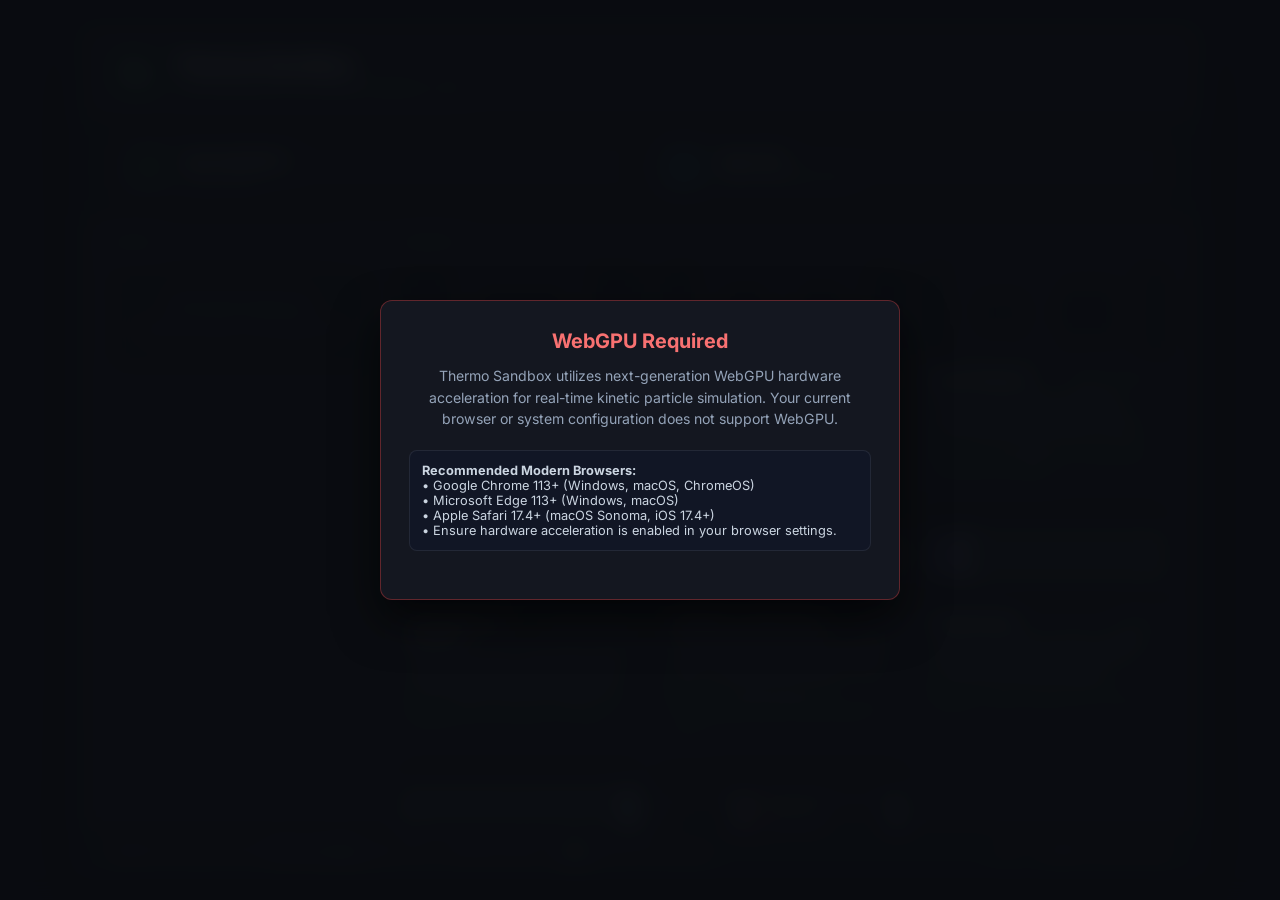
<file: index.html>
<!DOCTYPE html>
<html lang="en">
<head>
  <meta charset="UTF-8">
  <meta name="viewport" content="width=device-width, initial-scale=1.0">
  <meta http-equiv="Cache-Control" content="no-cache, no-store, must-revalidate">
  <meta http-equiv="Pragma" content="no-cache">
  <meta http-equiv="Expires" content="0">
  <title>Thermo Sandbox – 2D Particle Simulation</title>
  <!-- Modular Stylesheets for Vibe-Coding Workflow -->
  <link rel="stylesheet" href="css/variables.css">
  <link rel="stylesheet" href="css/base.css">
  <link rel="stylesheet" href="css/canvas.css">
  <link rel="stylesheet" href="css/ribbon.css">
  <link rel="stylesheet" href="css/sidebar-left.css">
  <link rel="stylesheet" href="css/sidebar-right.css">
  <link rel="stylesheet" href="css/playback.css">
  <link rel="stylesheet" href="css/modals.css">
  <link rel="stylesheet" href="css/splash.css">
  <link rel="stylesheet" href="css/sequencer.css">
  <link rel="stylesheet" href="css/properties.css">
  <link rel="stylesheet" href="css/charts.css">
  <link rel="preconnect" href="https://fonts.googleapis.com">
  <link rel="preconnect" href="https://fonts.gstatic.com" crossorigin>
  <link href="https://fonts.googleapis.com/css2?family=Inter:wght@400;500;600;700;800&family=JetBrains+Mono:wght@400;500;600;700&display=swap" rel="stylesheet">
</head>
<body>
  <!-- Hidden File Input for JSON Import -->
  <input type="file" id="fileImportInput" accept=".json" style="display: none;">

  <div class="app-viewport">
    <!-- Background & Dot Grid Canvas (Layer 0, behind WebGPU particles) -->
    <canvas id="bgCanvas"></canvas>
    <!-- Hardware Accelerated WebGPU Particle Canvas (Layer 1) -->
    <canvas id="gpuCanvas"></canvas>
    <!-- Fullscreen Infinite UI & Geometry Canvas (Layer 2, transparent overlay) -->
    <canvas id="simCanvas"></canvas>

    <!-- Shown on an empty canvas (canvasHint.js) -->
    <div id="emptyCanvasHint" class="empty-canvas-hint" hidden>
      <div class="empty-canvas-title">Empty canvas</div>
      <div class="empty-canvas-text">Pick a tool in the ribbon and drag on the canvas: walls, a gas spawner, a sensor zone.<br>Press <kbd>?</kbd> for shortcuts.</div>
      <button type="button" class="empty-canvas-btn" id="btnHintExamples">Start from an example</button>
    </div>

    <!-- WebGPU Modern Browser Requirement Overlay (Shown only if WebGPU is unavailable) -->
    <div id="webgpuErrorOverlay" class="webgpu-error-overlay" style="display: none;">
      <div class="webgpu-error-card">
        <div class="webgpu-error-title">WebGPU Required</div>
        <div class="webgpu-error-desc">
          Thermo Sandbox utilizes next-generation WebGPU hardware acceleration for real-time kinetic particle simulation.
          Your current browser or system configuration does not support WebGPU.
        </div>
        <div class="webgpu-error-specs">
          <b>Recommended Modern Browsers:</b><br>
          • Google Chrome 113+ (Windows, macOS, ChromeOS)<br>
          • Microsoft Edge 113+ (Windows, macOS)<br>
          • Apple Safari 17.4+ (macOS Sonoma, iOS 17.4+)<br>
          • Ensure hardware acceleration is enabled in your browser settings.
        </div>
      </div>
    </div>

    <!-- Floating Velocity / Temp Colormap Legend Badge (Vertical, Right Side above Zoom Controls) -->
    <div id="floatingVelLegend" class="floating-vel-legend" title="Velocity / Temperature Colormap">
      <span class="legend-symbol">|v|</span>
      <span class="legend-tag">high</span>
      <div class="legend-gradient-bar"></div>
      <span class="legend-tag">low</span>
    </div>

    <!-- Right-Click Context Menu -->
    <div id="contextMenu" class="context-menu" style="display: none;">
      <div class="context-menu-item" id="ctxDuplicate">
        <svg width="14" height="14" viewBox="0 0 24 24" fill="none" stroke="currentColor" stroke-width="2"><rect x="9" y="9" width="13" height="13" rx="2"/><path d="M5 15H4a2 2 0 0 1-2-2V4a2 2 0 0 1 2-2h9a2 2 0 0 1 2 2v1"/></svg>
        <span>Duplicate</span>
        <span class="ctx-shortcut">Ctrl+D</span>
      </div>
      <div class="context-menu-item" id="ctxGroup">
        <svg width="14" height="14" viewBox="0 0 24 24" fill="none" stroke="currentColor" stroke-width="2"><rect x="3" y="3" width="7" height="7"/><rect x="14" y="3" width="7" height="7"/><rect x="14" y="14" width="7" height="7"/><rect x="3" y="14" width="7" height="7"/></svg>
        <span>Group / Ungroup</span>
        <span class="ctx-shortcut">Ctrl+G</span>
      </div>
      <div class="context-menu-divider"></div>
      <div class="context-menu-item" id="ctxBringFront">
        <svg width="14" height="14" viewBox="0 0 24 24" fill="none" stroke="currentColor" stroke-width="2"><polygon points="12 2 2 7 12 12 22 7 12 2"/><polyline points="2 17 12 22 22 17"/><polyline points="2 12 12 17 22 12"/></svg>
        <span>Bring to Front</span>
      </div>
      <div class="context-menu-item" id="ctxBringForward">
        <svg width="14" height="14" viewBox="0 0 24 24" fill="none" stroke="currentColor" stroke-width="2"><polyline points="18 15 12 9 6 15"/></svg>
        <span>Bring Forward</span>
      </div>
      <div class="context-menu-item" id="ctxSendBackward">
        <svg width="14" height="14" viewBox="0 0 24 24" fill="none" stroke="currentColor" stroke-width="2"><polyline points="6 9 12 15 18 9"/></svg>
        <span>Send Backward</span>
      </div>
      <div class="context-menu-item" id="ctxSendBack">
        <svg width="14" height="14" viewBox="0 0 24 24" fill="none" stroke="currentColor" stroke-width="2"><polygon points="12 22 2 17 12 12 22 17 12 22"/><polyline points="2 7 12 2 22 7"/><polyline points="2 12 12 7 22 12"/></svg>
        <span>Send to Back</span>
      </div>
      <div class="context-menu-divider"></div>
      <div class="context-menu-item ctx-danger" id="ctxDelete">
        <svg width="14" height="14" viewBox="0 0 24 24" fill="none" stroke="currentColor" stroke-width="2"><polyline points="3 6 5 6 21 6"/><path d="M19 6v14a2 2 0 0 1-2 2H7a2 2 0 0 1-2-2V6m3 0V4a2 2 0 0 1 2-2h4a2 2 0 0 1 2 2v2"/></svg>
        <span>Delete</span>
        <span class="ctx-shortcut">Del</span>
      </div>
    </div>

    <!-- Floating Top Header (Row 1: Menu Bar & Centered Profile Name | Row 2: Split Mode Toolbar Ribbon) -->
    <header class="floating-header ipe-header">
      
      <!-- ROW 1: Menu Bar, Centered Project Title & Save As -->
      <div class="header-row-menubar">
        <div class="menubar-left">
          <div class="brand-badge" id="brandBadge" title="Start screen: examples and recent scenes">
            <img src="logo.png" alt="Logo" class="brand-logo-img">
          </div>
          <span class="brand-title" id="brandTitle" title="Start screen: examples and recent scenes">Thermo Sandbox</span>

          <div class="header-vdivider"></div>

          <nav class="menu-nav">
            <!-- 1. FILE MENU -->
            <div class="menu-item" id="menuFile">
              <button class="menu-btn">File</button>
              <div class="menu-dropdown">
                <div class="menu-entry" id="menuEntryClear"><span>New Canvas</span><span class="menu-shortcut">Ctrl+Alt+N</span></div>
                <div class="menu-entry" id="menuEntryImport"><span>Open…</span><span class="menu-shortcut">Ctrl+O</span></div>
                <div class="menu-entry" id="menuEntryWelcome"><span>Examples &amp; Recent…</span></div>
                <div class="menu-divider"></div>
                <div class="menu-entry" id="menuEntrySave"><span>Save</span><span class="menu-shortcut">Ctrl+S</span></div>
                <div class="menu-entry" id="menuEntrySaveAs"><span>Save As…</span><span class="menu-shortcut">Ctrl+Shift+S</span></div>
                <div class="menu-entry" id="menuEntryExportPNG"><span>Export Image (PNG)</span></div>
                <div class="menu-entry" id="menuEntryExportCSV"><span>Export Data (CSV)</span></div>
                <div class="menu-entry" id="menuEntryExportJSON"><span>Export Data (JSON)</span></div>
                <div class="menu-divider"></div>
                <div class="menu-entry" id="menuEntryReset"><span>Revert to Saved</span></div>
              </div>
            </div>

            <!-- 2. EDIT MENU -->
            <div class="menu-item" id="menuEdit">
              <button class="menu-btn">Edit</button>
              <div class="menu-dropdown">
                <div class="menu-entry" id="menuEntryUndo"><span>Undo</span><span class="menu-shortcut">Ctrl+Z</span></div>
                <div class="menu-entry" id="menuEntryRedo"><span>Redo</span><span class="menu-shortcut">Ctrl+Y</span></div>
                <div class="menu-divider"></div>
                <div class="menu-entry" id="menuEntrySelectAll"><span>Select All</span><span class="menu-shortcut">Ctrl+A</span></div>
                <div class="menu-entry" id="menuEntryDuplicate"><span>Duplicate</span><span class="menu-shortcut">Ctrl+D</span></div>
                <div class="menu-entry" id="menuEntryGroup"><span>Group</span><span class="menu-shortcut">Ctrl+G</span></div>
                <div class="menu-entry" id="menuEntryUngroup"><span>Ungroup</span><span class="menu-shortcut">Ctrl+Shift+G</span></div>
                <div class="menu-divider"></div>
                <div class="menu-entry" id="menuEntryRotate"><span>Rotate 90°</span><span class="menu-shortcut">R</span></div>
                <div class="menu-entry" id="menuEntryFlipH"><span>Flip Horizontal</span></div>
                <div class="menu-entry" id="menuEntryFlipV"><span>Flip Vertical</span></div>
                <div class="menu-divider"></div>
                <div class="menu-entry menu-entry-danger" id="menuEntryDelete"><span>Delete</span><span class="menu-shortcut">Del</span></div>
              </div>
            </div>

            <!-- 3. VIEW MENU -->
            <div class="menu-item" id="menuView">
              <button class="menu-btn">View</button>
              <div class="menu-dropdown">
                <div class="menu-entry menu-entry-check" id="menuEntryToggleGrid"><span>Show Grid</span></div>
                <div class="menu-entry menu-entry-check" id="menuEntryGrid10"><span>Grid Size 10 px</span></div>
                <div class="menu-entry menu-entry-check" id="menuEntryGrid20"><span>Grid Size 20 px</span></div>
                <div class="menu-entry menu-entry-check" id="menuEntryGrid40"><span>Grid Size 40 px</span></div>
                <div class="menu-entry menu-entry-check" id="menuEntryToggleSnap"><span>Snap to Grid</span></div>
                <div class="menu-divider"></div>
                <div class="menu-entry menu-entry-check" id="menuEntryToggleVectors"><span>Velocity Vectors</span><span class="menu-shortcut">V</span></div>
                <div class="menu-entry menu-entry-check" id="menuEntryToggleColor"><span>Color by Speed</span></div>
                <div class="menu-divider"></div>
                <div class="menu-entry menu-entry-check" id="menuEntryZoomIn"><span>Zoom In</span><span class="menu-shortcut">+</span></div>
                <div class="menu-entry menu-entry-check" id="menuEntryZoomOut"><span>Zoom Out</span><span class="menu-shortcut">−</span></div>
                <div class="menu-entry menu-entry-check" id="menuEntryResetView"><span>Zoom to Fit</span><span class="menu-shortcut">F</span></div>
              </div>
            </div>

            <!-- 4. SIMULATION MENU -->
            <div class="menu-item" id="menuSim">
              <button class="menu-btn">Simulation</button>
              <div class="menu-dropdown">
                <div class="menu-entry menu-entry-check" id="menuEntryPlay"><span id="labelMenuPlay">Play</span><span class="menu-shortcut">Space</span></div>
                <div class="menu-entry menu-entry-check" id="menuEntryStep"><span>Step Forward</span><span class="menu-shortcut">S</span></div>
                <div class="menu-entry menu-entry-check" id="menuEntryStepBack"><span>Step Back</span></div>
                <div class="menu-entry menu-entry-check" id="menuEntryStop"><span>Stop &amp; Rewind to t = 0</span></div>
                <div class="menu-divider"></div>
                <div class="menu-entry menu-entry-check" id="menuEntryModelIdeal"><span>Ideal Fluid (Hard Spheres)</span></div>
                <div class="menu-entry menu-entry-check" id="menuEntryModelReal"><span>Real Fluid (Lennard-Jones)</span></div>
                <div class="menu-entry menu-entry-check" id="menuEntryGravity"><span>Gravity</span></div>
                <div class="menu-divider"></div>
                <div class="menu-entry menu-entry-check" id="menuEntrySequencer"><span>Cycle Sequencer Panel</span></div>
              </div>
            </div>

            <!-- 5. HELP MENU -->
            <div class="menu-item" id="menuHelp">
              <button class="menu-btn">Help</button>
              <div class="menu-dropdown">
                <div class="menu-entry" id="menuEntryGuide"><span>Quick Guide</span></div>
                <div class="menu-entry" id="menuEntryShortcuts"><span>Keyboard Shortcuts</span><span class="menu-shortcut">?</span></div>
              </div>
            </div>
          </nav>
        </div>

        <!-- Center: Prominent Project Profile Title -->
        <div class="header-center-title">
          <span id="headerProjectTitle" class="header-project-title">Default Profile.json</span>
        </div>

        <!-- Right Menu Bar Status / Empty Right Space -->
        <div class="menubar-right"></div>
      </div>

      <!-- ROW 2: Continuous IPE / CAD Toolbar Ribbon (2 Sub-Rows) -->
      <div class="header-ribbon-container">

        <!-- SUB-ROW 1: General Tools, Grid, Transforms & Actions -->
        <div class="header-row-ribbon ribbon-row-general">
          
          <!-- History: undo/redo and document-level reset/clear -->
          <div class="ribbon-group" title="History">
            <span class="ribbon-group-title">HISTORY</span>
            <div class="ribbon-group-controls">
              <button id="btnUndo" class="ribbon-btn" title="Undo (Ctrl+Z)">
                <svg width="15" height="15" viewBox="0 0 24 24" fill="none" stroke="currentColor" stroke-width="2.4"><line x1="19" y1="12" x2="5" y2="12"/><polyline points="12 19 5 12 12 5"/></svg>
              </button>
              <button id="btnRedo" class="ribbon-btn" title="Redo (Ctrl+Y)">
                <svg width="15" height="15" viewBox="0 0 24 24" fill="none" stroke="currentColor" stroke-width="2.4"><line x1="5" y1="12" x2="19" y2="12"/><polyline points="12 5 19 12 12 19"/></svg>
              </button>
              <span class="ribbon-sep"></span>
              <button id="btnToolbarReset" class="ribbon-btn" title="Revert to the last opened / saved state (undoable)">
                <svg width="15" height="15" viewBox="0 0 24 24" fill="none" stroke="currentColor" stroke-width="2.2"><path d="M21 12a9 9 0 1 1-9-9c2.52 0 4.93 1 6.74 2.74L21 8"/><polyline points="21 3 21 8 16 8"/></svg>
              </button>
              <button id="btnToolbarClear" class="ribbon-btn btn-danger" title="Clear Canvas / New Document (Ctrl+Alt+N, undoable)">
                <svg width="14" height="14" viewBox="0 0 24 24" fill="none" stroke="currentColor" stroke-width="2"><polyline points="3 6 5 6 21 6"/><path d="M19 6v14a2 2 0 0 1-2 2H7a2 2 0 0 1-2-2V6m3 0V4a2 2 0 0 1 2-2h4a2 2 0 0 1 2 2v2"/></svg>
              </button>
            </div>
          </div>

          <div class="ribbon-divider"></div>

          <!-- General tools -->
          <div class="ribbon-group" title="General Tools">
            <span class="ribbon-group-title">TOOLS</span>
            <div class="ribbon-group-controls">
              <button class="ribbon-tool-btn active" data-tool="select" id="toolSelect" title="Select & Move (Shift+Click adds to the selection)">
                <svg width="14" height="14" viewBox="0 0 24 24" fill="none" stroke="currentColor" stroke-width="2"><path d="M3 3l7 18 3-7 7-3L3 3z"/></svg>
                <span>Select</span>
              </button>
              <button class="ribbon-tool-btn" data-tool="text" id="toolText" title="Text Annotation">
                <svg width="14" height="14" viewBox="0 0 24 24" fill="none" stroke="currentColor" stroke-width="2"><polyline points="4 7 4 4 20 4 20 7"/><line x1="9" y1="20" x2="15" y2="20"/><line x1="12" y1="4" x2="12" y2="20"/></svg>
                <span>Text</span>
              </button>
            </div>
          </div>

          <div class="ribbon-divider"></div>

          <!-- Transform selected objects -->
          <div class="ribbon-group" title="Transform Selected Objects">
            <span class="ribbon-group-title">TRANSFORM</span>
            <div class="ribbon-group-controls">
              <button id="btnRotate90" class="ribbon-btn" title="Rotate 90° Clockwise (R)">
                <svg width="14" height="14" viewBox="0 0 24 24" fill="none" stroke="currentColor" stroke-width="2"><path d="M21.5 2v6h-6M21.34 15.57a10 10 0 1 1-.57-8.38l5.67-5.67"/></svg>
              </button>
              <button id="btnFlipH" class="ribbon-btn" title="Flip Selection Horizontally">
                <svg width="14" height="14" viewBox="0 0 24 24" fill="none" stroke="currentColor" stroke-width="2"><polygon points="8,7 3,12 8,17"/><polygon points="16,7 21,12 16,17"/><line x1="12" y1="3" x2="12" y2="21"/></svg>
              </button>
              <button id="btnFlipV" class="ribbon-btn" title="Flip Selection Vertically">
                <svg width="14" height="14" viewBox="0 0 24 24" fill="none" stroke="currentColor" stroke-width="2"><polygon points="7,8 12,3 17,8"/><polygon points="7,16 12,21 17,16"/><line x1="3" y1="12" x2="21" y2="12"/></svg>
              </button>
              <button id="btnGroupSelected" class="ribbon-btn" title="Group (Ctrl+G) / Ungroup (Ctrl+Shift+G)">
                <svg width="14" height="14" viewBox="0 0 24 24" fill="none" stroke="currentColor" stroke-width="2"><rect x="3" y="3" width="7" height="7"/><rect x="14" y="3" width="7" height="7"/><rect x="14" y="14" width="7" height="7"/><rect x="3" y="14" width="7" height="7"/></svg>
              </button>
            </div>
          </div>

          <div class="ribbon-divider"></div>

          <!-- Grid -->
          <div class="ribbon-group" title="Grid & Snapping">
            <span class="ribbon-group-title">GRID</span>
            <div class="ribbon-group-controls">
              <button id="btnToggleGrid" class="ribbon-btn active" title="Toggle Grid Visibility">
                <svg width="15" height="15" viewBox="0 0 24 24" fill="none" stroke="currentColor" stroke-width="2"><rect x="3" y="3" width="18" height="18" rx="2"/><line x1="3" y1="9" x2="21" y2="9"/><line x1="3" y1="15" x2="21" y2="15"/><line x1="9" y1="3" x2="9" y2="21"/><line x1="15" y1="3" x2="15" y2="21"/></svg>
              </button>
              <select id="selectGridSize" class="ribbon-select" title="Grid Size">
                <option value="10">10px</option>
                <option value="20" selected>20px</option>
                <option value="40">40px</option>
              </select>
              <button id="btnToggleSnap" class="ribbon-btn active" title="Toggle Snap-to-Grid & Vertex Magnet">
                <svg width="15" height="15" viewBox="0 0 24 24" fill="none" stroke="currentColor" stroke-width="2"><path d="M6 3v7a6 6 0 0 0 12 0V3"/><line x1="4" y1="3" x2="8" y2="3"/><line x1="16" y1="3" x2="20" y2="3"/></svg>
              </button>
            </div>
          </div>

          <div class="ribbon-divider"></div>

          <!-- View -->
          <div class="ribbon-group" title="Particle Display">
            <span class="ribbon-group-title">VIEW</span>
            <div class="ribbon-group-controls">
              <button id="btnToggleVectors" class="ribbon-btn" title="Velocity Vectors (V)">
                <svg width="15" height="15" viewBox="0 0 24 24" fill="none" stroke="currentColor" stroke-width="2.2"><circle cx="5" cy="19" r="2.5" fill="currentColor"/><path d="M7.5 16.5L19 5m0 0h-6.5m6.5 0v6.5"/></svg>
              </button>
              <button id="btnToggleColor" class="ribbon-btn active" title="Toggle Particle Color by Speed / Colormap">
                <svg width="15" height="15" viewBox="0 0 24 24" fill="none" stroke="currentColor" stroke-width="2"><path d="M12 2C6.5 2 2 6.5 2 12s4.5 10 10 10c.9 0 1.6-.7 1.6-1.7 0-.4-.2-.8-.4-1.1-.3-.3-.4-.7-.4-1.1 0-.9.7-1.7 1.7-1.7h2c3 0 5.5-2.5 5.5-5.5C22 6.2 17.5 2 12 2z"/><circle cx="7.5" cy="10.5" r="1.2" fill="currentColor"/><circle cx="12" cy="7.5" r="1.2" fill="currentColor"/><circle cx="16.5" cy="10.5" r="1.2" fill="currentColor"/></svg>
              </button>
            </div>
          </div>
        </div>

        <!-- SUB-ROW 2: Construction / Building Elements -->
        <div class="header-row-ribbon ribbon-row-construction">
          
          <!-- Group 1: Wall Tools -->
          <div class="ribbon-group ribbon-creation-group" title="Wall Tools">
            <span class="ribbon-group-title">WALLS</span>
            <div class="ribbon-group-controls">
              <button class="ribbon-tool-btn" data-tool="wall" data-wshape="polygon" id="toolWallPoly" title="Wall (polyline; Enter finishes)">
                <svg width="14" height="14" viewBox="0 0 24 24" fill="none" stroke="currentColor" stroke-width="2"><polyline points="3 17 9 7 15 15 21 5"/></svg>
                <span>Polyline</span>
              </button>
              <button class="ribbon-tool-btn" data-tool="wall" data-wshape="rect" id="toolWallRect" title="Rectangle Wall">
                <svg width="14" height="14" viewBox="0 0 24 24" fill="none" stroke="currentColor" stroke-width="2"><rect x="3" y="3" width="18" height="18" rx="2"/></svg>
                <span>Rect</span>
              </button>
              <button class="ribbon-tool-btn" data-tool="wall" data-wshape="arc" id="toolWallArc" title="Arc Wall">
                <svg width="14" height="14" viewBox="0 0 24 24" fill="none" stroke="currentColor" stroke-width="2"><path d="M4 20A16 16 0 0 1 20 4"/></svg>
                <span>Arc</span>
              </button>
              <button class="ribbon-tool-btn" data-tool="wall" data-wshape="circle" id="toolWallCircle" title="Circle Wall (drag from the center)">
                <svg width="14" height="14" viewBox="0 0 24 24" fill="none" stroke="currentColor" stroke-width="2"><circle cx="12" cy="12" r="9"/></svg>
                <span>Circle</span>
              </button>
            </div>
          </div>

          <div class="ribbon-divider"></div>

          <!-- Group 2: Particle Elements -->
          <div class="ribbon-group ribbon-creation-group" title="Particle Elements">
            <span class="ribbon-group-title">PARTICLES</span>
            <div class="ribbon-group-controls">
              <button class="ribbon-tool-btn" data-tool="gas" id="toolGas" title="Gas Spawner (fills a rectangle with gas)">
                <svg width="14" height="14" viewBox="0 0 24 24" fill="none" stroke="currentColor" stroke-width="2"><circle cx="6" cy="6" r="2"/><circle cx="18" cy="6" r="2"/><circle cx="6" cy="18" r="2"/><circle cx="18" cy="18" r="2"/><circle cx="12" cy="12" r="3"/></svg>
                <span>Spawner</span>
              </button>
              <button class="ribbon-tool-btn" data-tool="emitter" id="toolEmitter" title="Particle Emitter (adds particles at a rate)">
                <svg width="14" height="14" viewBox="0 0 24 24" fill="none" stroke="currentColor" stroke-width="2"><circle cx="12" cy="12" r="4"/><path d="M12 2v4m0 12v4M2 12h4m12 0h4"/></svg>
                <span>Emitter</span>
              </button>
              <button class="ribbon-tool-btn" data-tool="sink" id="toolSink" title="Particle Sink (removes particles)">
                <svg width="14" height="14" viewBox="0 0 24 24" fill="none" stroke="currentColor" stroke-width="2"><circle cx="12" cy="12" r="9"/><line x1="7" y1="12" x2="17" y2="12"/></svg>
                <span>Absorber</span>
              </button>
              <button class="ribbon-tool-btn" data-tool="regulator" id="toolRegulator" title="Particle Regulator (keeps the particle count in a zone at a target)">
                <svg width="14" height="14" viewBox="0 0 24 24" fill="none" stroke="currentColor" stroke-width="2"><rect x="3" y="3" width="18" height="18" rx="2" stroke-dasharray="2 2"/><path d="M7 12h10M12 7v10"/><circle cx="12" cy="12" r="2" fill="currentColor"/></svg>
                <span>Regulator</span>
              </button>
            </div>
          </div>

          <div class="ribbon-divider"></div>

          <!-- Group 3: Thermal Elements -->
          <div class="ribbon-group ribbon-creation-group" title="Thermal Elements">
            <span class="ribbon-group-title">THERMAL</span>
            <div class="ribbon-group-controls">
              <button class="ribbon-tool-btn" data-tool="solid_res" id="toolSolidRes" title="Heat Bath (constant temperature, infinite heat capacity)">
                <svg width="14" height="14" viewBox="0 0 24 24" fill="none" stroke="currentColor" stroke-width="2"><path d="M14 4v10.54a4 4 0 1 1-4 0V4a2 2 0 0 1 4 0Z"/></svg>
                <span>Heat Bath</span>
              </button>
              <button class="ribbon-tool-btn" data-tool="heat_exchanger" id="toolHeatEx" title="Heat Exchanger (permeable zone at constant temperature)">
                <svg width="14" height="14" viewBox="0 0 24 24" fill="none" stroke="currentColor" stroke-width="2"><rect x="3" y="3" width="18" height="18" rx="2" stroke-dasharray="2 2"/><line x1="4" y1="4" x2="20" y2="20"/><line x1="20" y1="4" x2="4" y2="20"/></svg>
                <span>Heat Exchanger</span>
              </button>
              <button class="ribbon-tool-btn" data-tool="regenerator" id="toolRegen" title="Regenerator (permeable heat store with finite capacity)">
                <svg width="14" height="14" viewBox="0 0 24 24" fill="none" stroke="currentColor" stroke-width="2"><rect x="3" y="3" width="18" height="18" rx="2" stroke-dasharray="2 2"/><line x1="3" y1="7" x2="21" y2="7"/><line x1="3" y1="12" x2="21" y2="12"/><line x1="3" y1="17" x2="21" y2="17"/></svg>
                <span>Regenerator</span>
              </button>
              <button class="ribbon-tool-btn" data-tool="storage_block" id="toolStorage" title="Thermal Mass (solid block with finite heat capacity C)">
                <svg width="14" height="14" viewBox="0 0 24 24" fill="none" stroke="currentColor" stroke-width="2"><rect x="3" y="3" width="18" height="18" rx="2"/><path d="M8 8h8v8H8z"/></svg>
                <span>Thermal Mass</span>
              </button>
            </div>
          </div>

          <div class="ribbon-divider"></div>

          <!-- Group 4: Pistons -->
          <div class="ribbon-group ribbon-creation-group" title="Piston Tools">
            <span class="ribbon-group-title">PISTONS</span>
            <div class="ribbon-group-controls">
              <button class="ribbon-tool-btn" data-tool="piston" data-pmode="free" id="toolPistonFree" title="Free Piston (moved by the gas pressure)">
                <svg width="14" height="14" viewBox="0 0 24 24" fill="none" stroke="currentColor" stroke-width="2"><rect x="5" y="9" width="14" height="6" rx="1"/><line x1="12" y1="3" x2="12" y2="9"/><line x1="12" y1="15" x2="12" y2="21"/></svg>
                <span>Displacer</span>
              </button>
              <button class="ribbon-tool-btn" data-tool="piston" data-pmode="spring" id="toolPistonSpring" title="Spring Piston (held by a spring, gas accumulator)">
                <svg width="14" height="14" viewBox="0 0 24 24" fill="none" stroke="currentColor" stroke-width="2"><path d="M5 12h3l2-5 3 10 3-10 2 5h4"/></svg>
                <span>Accumulator</span>
              </button>
              <button class="ribbon-tool-btn" data-tool="piston" data-pmode="motorized" id="toolPistonMotor" title="Motor Piston (sinusoidal drive, puts work in)">
                <svg width="14" height="14" viewBox="0 0 24 24" fill="none" stroke="currentColor" stroke-width="2"><circle cx="12" cy="12" r="8"/><path d="M12 8v8m-4-4h8"/></svg>
                <span>Compressor</span>
              </button>
              <button class="ribbon-tool-btn" data-tool="piston" data-pmode="damper" id="toolPistonDamper" title="Load Piston (takes work out against a damper)">
                <svg width="14" height="14" viewBox="0 0 24 24" fill="none" stroke="currentColor" stroke-width="2"><rect x="4" y="8" width="16" height="8" rx="1"/><line x1="12" y1="2" x2="12" y2="8"/><line x1="8" y1="12" x2="16" y2="12"/></svg>
                <span>Expander</span>
              </button>
            </div>
          </div>

          <div class="ribbon-divider"></div>

          <!-- Group 5: Valves -->
          <div class="ribbon-group ribbon-creation-group" title="Valve Tools">
            <span class="ribbon-group-title">VALVES</span>
            <div class="ribbon-group-controls">
              <button class="ribbon-tool-btn" data-tool="throttle_valve" id="toolValveThrottle" title="Throttle Valve (adjustable opening)">
                <svg width="14" height="14" viewBox="0 0 24 24" fill="none" stroke="currentColor" stroke-width="2"><path d="M4 6v12l8-6zm16 0v12l-8-6z"/><line x1="12" y1="2" x2="12" y2="22"/></svg>
                <span>Throttle</span>
              </button>
              <button class="ribbon-tool-btn" data-tool="valve" data-vtype="manual_valve" id="toolValveManual" title="Manual Valve (open or closed)">
                <svg width="14" height="14" viewBox="0 0 24 24" fill="none" stroke="currentColor" stroke-width="2"><path d="M4 6v12l8-6zm16 0v12l-8-6z"/><circle cx="12" cy="6" r="2"/></svg>
                <span>Manual</span>
              </button>
              <button class="ribbon-tool-btn" data-tool="valve" data-vtype="check_valve" id="toolValveCheck" title="Check Valve (lets gas through in one direction)">
                <svg width="14" height="14" viewBox="0 0 24 24" fill="none" stroke="currentColor" stroke-width="2"><path d="M6 18l6-6-6-6"/><line x1="18" y1="6" x2="18" y2="18"/></svg>
                <span>Check</span>
              </button>
              <button class="ribbon-tool-btn" data-tool="valve" data-vtype="relief_valve" id="toolValvePRV" title="Relief Valve (opens above a set pressure)">
                <svg width="14" height="14" viewBox="0 0 24 24" fill="none" stroke="currentColor" stroke-width="2"><path d="M12 2v8m-4 4 4-4 4 4"/><circle cx="12" cy="18" r="4"/></svg>
                <span>PRV</span>
              </button>
            </div>
          </div>

          <div class="ribbon-divider"></div>

          <!-- Group 6: Sensor Zone -->
          <div class="ribbon-group ribbon-creation-group" title="Chamber Sensor">
            <span class="ribbon-group-title">SENSORS</span>
            <div class="ribbon-group-controls">
              <button class="ribbon-tool-btn" data-tool="sensor" id="toolSensor" title="Sensor Zone (measures T, P, V and N; can follow a piston)">
                <svg width="14" height="14" viewBox="0 0 24 24" fill="none" stroke="currentColor" stroke-width="2"><rect x="3" y="3" width="18" height="18" rx="2" stroke-dasharray="3 3"/><circle cx="12" cy="12" r="2"/></svg>
                <span>Chamber</span>
              </button>
            </div>
          </div>

          <!-- Lock Banner Overlay when Simulation is Active -->
          <div class="ribbon-locked-banner" id="ribbonLockedBanner">
            <div class="ribbon-locked-content">
              <svg class="locked-icon-svg" width="13" height="13" viewBox="0 0 24 24" fill="none" stroke="currentColor" stroke-width="2" stroke-linecap="round" stroke-linejoin="round"><rect x="3" y="11" width="18" height="11" rx="2" ry="2"/><path d="M7 11V7a5 5 0 0 1 10 0v4"/></svg>
              <span class="locked-text">Simulation active – Tools paused</span>
              <button class="btn-stop-sim-shortcut" id="btnUnlockSim" title="Stop simulation and unlock toolbar">
                <svg width="10" height="10" viewBox="0 0 24 24" fill="currentColor"><rect x="5" y="5" width="14" height="14" rx="2"/></svg>
                <span>Stop</span>
              </button>
            </div>
          </div>

        </div>
      </div>
    </header>

    <!-- Floating Left Sidebar: Dedicated CAD Feature Tree & Elements List -->
    <aside class="floating-sidebar floating-left ipe-sidebar-left" id="sidebarLeft">
      <!-- Canvas Elements Outline List with Hierarchical CAD Feature Tree -->
      <div class="sidebar-block sidebar-tree-zone" id="elementsBlock">
        <div class="section-title-row">
          <span class="section-title">CANVAS ELEMENTS</span>
          <span id="elementCountBadge" class="count-badge">0</span>
        </div>
        <div id="elementsListContainer" class="elements-list-container">
          <p class="empty-cell">No elements on canvas</p>
        </div>
      </div>
      <!-- Properties of the current selection (inspector.js) -->
      <section class="properties-panel" id="propertiesPanel" hidden>
        <div class="properties-head">
          <span class="properties-tag" id="propertiesTag"></span>
          <span class="properties-title" id="propertiesTitle"></span>
        </div>
        <div class="properties-info" id="propertiesInfo" hidden></div>
        <div class="properties-body" id="propertiesBody"></div>
      </section>
    </aside>

    <!-- Floating Tool Options Dialog (Onshape CAD Style) -->
    <div class="tool-dialog-panel" id="toolDialogPanel" style="display: none;">
      <div class="tool-dialog-header" id="toolDialogHeader" title="Click header to toggle description | Drag to move">
        <div class="tool-dialog-title-group" id="toolDialogTitleGroup">
          <span class="tool-dialog-badge" id="toolDialogBadge">WALLS</span>
          <span class="tool-dialog-title" id="toolDialogTitle">Wall</span>
          <span class="tool-dialog-info-arrow" id="helpArrowIcon" title="Toggle description">▾</span>
        </div>
        <div class="tool-dialog-actions">
          <button class="tool-dialog-btn btn-dialog-close" id="btnToolDialogClose" title="Close (Esc)">
            <svg width="13" height="13" viewBox="0 0 24 24" fill="none" stroke="currentColor" stroke-width="2.6"><line x1="18" y1="6" x2="6" y2="18"/><line x1="6" y1="6" x2="18" y2="18"/></svg>
          </button>
        </div>
      </div>
      <div class="tool-dialog-help-panel" id="toolDialogHelpPanel" style="display: none;">
        <!-- Dynamically populated tool description -->
      </div>
      <div class="tool-dialog-body" id="toolPropertiesContainer">
        <!-- Dynamically populated for the active tool -->
      </div>
    </div>

    <!-- Floating Right Sidebar (~380px Wide) -->
    <aside class="floating-sidebar floating-right">
      <!-- Section 1: Global System Statistics -->
      <div class="sidebar-block">
        <div class="section-title" style="display:flex; align-items:center; justify-content:space-between;">
          <span>SYSTEM STATS</span>
          <span id="gpuStatusBadge" style="font-size:10px; font-weight:600; padding:2px 6px; border-radius:4px; text-transform:none; letter-spacing:0; background:rgba(34,197,94,0.15); color:#22c55e; border:1px solid rgba(34,197,94,0.3);">WebGPU</span>
        </div>
        <div class="stats-grid">
          <div class="stat-card">
            <span class="stat-label">Particles N</span>
            <span id="statN" class="stat-value">0</span>
          </div>
          <div class="stat-card">
            <span class="stat-label">Temperature ⟨T⟩</span>
            <span id="statT" class="stat-value">0 K</span>
          </div>
          <div class="stat-card">
            <span class="stat-label">Kinetic Energy</span>
            <span id="statE" class="stat-value">0 J</span>
          </div>
          <div class="stat-card">
            <span class="stat-label">Mean Speed</span>
            <span id="statV" class="stat-value">0 px/s</span>
          </div>
        </div>
      </div>

      <!-- Chart 1: Global Velocity Distribution -->
      <div class="chart-card">
        <div class="chart-header">
          <span class="chart-title">Velocity Distribution</span>
          <button class="chart-expand-btn" id="btnExpandVelChart" title="Open large chart"><svg width="12" height="12" viewBox="0 0 24 24" fill="none" stroke="currentColor" stroke-width="2.2"><polyline points="15 3 21 3 21 9"/><polyline points="9 21 3 21 3 15"/><line x1="21" y1="3" x2="14" y2="10"/><line x1="3" y1="21" x2="10" y2="14"/></svg></button>
        </div>
        <canvas id="velChartCanvas" width="310" height="95"></canvas>
      </div>

      <div class="sidebar-divider"></div>

      <!-- Section 2: Chamber Telemetry & Collapsible Cards -->
      <div class="sidebar-block" style="padding-bottom:4px;">
        <div class="section-title">CHAMBER ANALYTICS</div>
        <div id="chamberCardsContainer" class="chamber-cards-list">
          <p class="empty-cell" style="padding:10px 0;">No measurement zones placed</p>
        </div>
      </div>

      <!-- Chart 2: Global Temperature & Pressure History -->
      <div class="chart-card">
        <div class="chart-header">
          <span class="chart-title">System History</span>
          <div class="chart-tabs">
            <button class="tab-btn active" id="tabTemp">T(t)</button>
            <button class="tab-btn" id="tabPV">P-V</button>
            <button class="chart-expand-btn" id="btnExpandHistoryChart" title="Open large chart"><svg width="12" height="12" viewBox="0 0 24 24" fill="none" stroke="currentColor" stroke-width="2.2"><polyline points="15 3 21 3 21 9"/><polyline points="9 21 3 21 3 15"/><line x1="21" y1="3" x2="14" y2="10"/><line x1="3" y1="21" x2="10" y2="14"/></svg></button>
          </div>
        </div>
        <canvas id="tempChartCanvas" width="310" height="105"></canvas>
      </div>

      <div class="sidebar-divider"></div>

      <!-- Section 3: Custom Multi-Chart Dashboard -->
      <div class="sidebar-block">
        <div class="section-title-row">
          <span class="section-title">CUSTOM DASHBOARD</span>
          <button id="btnAddCustomChart" class="btn-add-chart" title="Add Custom Graph">+ Add Chart</button>
        </div>
        <div id="customChartsContainer" class="custom-charts-list">
          <!-- Dynamically added custom charts -->
        </div>
      </div>
    </aside>

    <!-- Unified Bottom Dock: Controls Bar & Thermodynamic Cycle Sequencer Drawer -->
    <div class="unified-bottom-dock" id="unifiedBottomDock">
      <!-- 1. Top Bar: Playback Controls & Sequencer Toggle Button -->
      <div class="unified-dock-bar" id="unifiedDockBar">
        <div class="playback-btn-group">
          <button id="btnPlayPause" class="playback-btn btn-play" title="Play / Pause (Space)">
            <span id="playIcon" class="is-play">
              <svg width="15" height="15" viewBox="0 0 24 24" fill="currentColor"><polygon points="6 4 19 12 6 20 6 4"/></svg>
            </span>
          </button>
          <button id="btnStopReset" class="playback-btn btn-stop" title="Stop and reset to the start state (enables editing)">
            <svg width="15" height="15" viewBox="0 0 24 24" fill="currentColor"><rect x="4" y="4" width="16" height="16" rx="2"/></svg>
          </button>
          <button id="btnStepBack" class="playback-btn" title="Step Back (previous frame)">
            <svg width="15" height="15" viewBox="0 0 24 24" fill="none" stroke="currentColor" stroke-width="2.2"><line x1="5" y1="5" x2="5" y2="19"/><polyline points="12 19 5 12 12 5"/><line x1="19" y1="12" x2="6" y2="12"/></svg>
          </button>
          <button id="btnStep" class="playback-btn" title="Step Forward (S)">
            <svg width="15" height="15" viewBox="0 0 24 24" fill="none" stroke="currentColor" stroke-width="2.2"><line x1="19" y1="5" x2="19" y2="19"/><polyline points="12 5 19 12 12 19"/><line x1="5" y1="12" x2="18" y2="12"/></svg>
          </button>
        </div>

        <div class="playback-divider"></div>

        <!-- 2. Time Counter -->
        <div class="time-counter">
          <span class="time-label">t =</span>
          <span id="timeVal" class="time-num">0.00 s</span>
        </div>

        <div class="playback-divider"></div>

        <!-- 3. Speed Slider -->
        <div class="speed-control">
          <span id="speedVal" class="speed-val">1.00×</span>
          <input type="range" id="speedSlider" min="0.1" max="3.0" step="0.05" value="1.0" class="styled-slider">
        </div>

        <div class="playback-divider"></div>

        <!-- 4. Physics Model 1-Click Toggle -->
        <div class="model-toggle-group" id="modelToggleGroup" title="Switch Simulation Physics Model">
          <button class="model-toggle-btn active" data-model="hard_sphere">
            <svg width="14" height="14" viewBox="0 0 24 24" fill="none" stroke="currentColor" stroke-width="2"><circle cx="12" cy="12" r="3"/><ellipse cx="12" cy="12" rx="9" ry="4"/><ellipse cx="12" cy="12" rx="4" ry="9"/></svg>
            <span>Ideal Fluid</span>
          </button>
          <button class="model-toggle-btn" data-model="lennard_jones" title="Real Fluid (Lennard-Jones potential)">
            <svg width="14" height="14" viewBox="0 0 24 24" fill="none" stroke="currentColor" stroke-width="2"><path d="M3 5c2 1 4 5 6 13 1 3 2 3 4-2 2-6 5-10 8-10"/></svg>
            <span>Real Fluid</span>
          </button>
        </div>

        <div class="playback-divider"></div>

        <!-- 5. Particle Gravity Toggle -->
        <button class="gravity-toggle-btn" id="btnToggleGravity" title="Toggle Downward Gravity for Particles">
          <svg width="13" height="13" viewBox="0 0 24 24" fill="none" stroke="currentColor" stroke-width="2.2"><path d="M12 3v18m0 0l-5-5m5 5l5-5"/></svg>
          <span>Gravity</span>
        </button>

        <div class="playback-divider"></div>

        <!-- 6. Integrated Sequencer Toggle Button -->
        <button class="sequencer-toggle-btn" id="btnToggleSequencer" title="Toggle Thermodynamic Cycle Sequencer">
          <span class="seq-status-dot"></span>
          <svg width="13" height="13" viewBox="0 0 24 24" fill="none" stroke="currentColor" stroke-width="2.2"><circle cx="12" cy="12" r="10"/><polyline points="12 6 12 12 16 14"/></svg>
          <span>Sequencer</span>
          <svg class="seq-chevron-icon" width="11" height="11" viewBox="0 0 24 24" fill="none" stroke="currentColor" stroke-width="2.4"><polyline points="18 15 12 9 6 15"/></svg>
        </button>
      </div>

      <!-- 2. Drawer Body: Timeline Track & Sequencer Controls -->
      <div id="cycleSequencerDrawer" class="cycle-sequencer-drawer is-collapsed">
        <div class="seq-drawer-header" id="seqDrawerHeader" title="Click to toggle Cycle Sequencer timeline">
          <div class="seq-drawer-header-left">
            <button id="seqDrawerChevron" class="seq-drawer-chevron" title="Expand / Collapse Sequencer">
              <svg width="14" height="14" viewBox="0 0 24 24" fill="none" stroke="currentColor" stroke-width="2.5"><polyline points="18 15 12 9 6 15"/></svg>
            </button>
            <div class="seq-drawer-brand">
              <svg width="14" height="14" viewBox="0 0 24 24" fill="none" stroke="currentColor" stroke-width="2.2"><circle cx="12" cy="12" r="10"/><polyline points="12 6 12 12 16 14"/></svg>
              <span class="seq-drawer-title">CYCLE SEQUENCER</span>
            </div>
            <div class="seq-drawer-controls">
              <button type="button" id="seqBtnActive" class="seq-mode-btn" title="Enable Sequencer during simulation run">
                <span class="seq-mode-dot"></span>
                <span>Active</span>
              </button>
              <button type="button" id="seqBtnLoop" class="seq-mode-btn active" title="Loop sequence continuously">
                <svg width="11" height="11" viewBox="0 0 24 24" fill="none" stroke="currentColor" stroke-width="2.4"><polyline points="17 1 21 5 17 9"/><path d="M3 11V9a4 4 0 0 1 4-4h14"/><polyline points="7 23 3 19 7 15"/><path d="M21 13v2a4 4 0 0 1-4 4H3"/></svg>
                <span>Loop</span>
              </button>
              <div id="seqCycleBadge" class="seq-cycle-badge">
                <span class="seq-badge-status seq-status-idle">Idle (No Steps)</span>
              </div>
            </div>
          </div>

          <div class="seq-drawer-header-right">
            <button id="seqBtnReset" class="seq-header-btn" title="Reset to Step 1">
              <svg width="12" height="12" viewBox="0 0 24 24" fill="none" stroke="currentColor" stroke-width="2.2"><path d="M3 12a9 9 0 1 0 9-9 9.75 9.75 0 0 0-6.74 2.74L3 8"/><polyline points="3 3 3 8 8 8"/></svg>
              <span>Reset</span>
            </button>
            <button id="seqBtnAddStep" class="seq-header-btn seq-btn-primary" title="Add New Step">
              <svg width="12" height="12" viewBox="0 0 24 24" fill="none" stroke="currentColor" stroke-width="2.2"><line x1="12" y1="5" x2="12" y2="19"/><line x1="5" y1="12" x2="19" y2="12"/></svg>
              <span>+ Add Step</span>
            </button>
          </div>
        </div>

        <div class="seq-drawer-body">
          <div id="seqTimelineTrack" class="seq-timeline-track">
            <!-- Dynamically populated GRAFCET Step Cards & Transition Nodes -->
          </div>
        </div>
      </div>
    </div>

    <!-- Floating Zoom Controls -->
    <div class="floating-zoom-panel">
      <button id="btnZoomIn" class="zoom-btn" title="Zoom In">+</button>
      <span id="zoomDisplay" class="zoom-text">100%</span>
      <button id="btnZoomOut" class="zoom-btn" title="Zoom Out">−</button>
      <button id="btnResetView" class="zoom-btn" title="Zoom to Fit (F)">
        <svg width="13" height="13" viewBox="0 0 24 24" fill="none" stroke="currentColor" stroke-width="2"><rect x="3" y="3" width="18" height="18" rx="2"/><circle cx="12" cy="12" r="3"/></svg>
      </button>
    </div>

    <!-- Modal: Save Project As Dialog -->
    <div id="saveModal" class="modal-overlay" style="display: none;">
      <div class="modal-card">
        <div class="modal-header">
          <h3>Save Project As</h3>
          <button id="btnSaveClose" class="modal-close-btn">&times;</button>
        </div>
        <div class="modal-body save-modal-body">
          <div class="field-row">
            <div class="field-label"><span>Project / Profile Name</span></div>
            <input type="text" id="saveProjectNameInput" class="styled-select" style="width:100%; font-size:13px; font-weight:600;" value="Untitled Simulation" placeholder="Enter project name...">
          </div>
          <div class="save-file-preview">
            <span style="font-size:11px; color:var(--text-dim);">Download file:</span>
            <code id="saveFilenamePreview" style="font-family:'JetBrains Mono',monospace; color:var(--accent-green);">Untitled_Simulation.json</code>
          </div>
          <div class="modal-actions-row">
            <button id="btnSaveCancel" class="btn-pill btn-secondary-action">Cancel</button>
            <button id="btnSaveDownload" class="btn-pill btn-primary-action">Save & Download JSON</button>
          </div>
        </div>
      </div>
    </div>

    <!-- Modal: Add Custom Chart Dialog -->
    <div id="chartModal" class="modal-overlay" style="display: none;">
      <div class="modal-card">
        <div class="modal-header">
          <h3>Add Dashboard Chart</h3>
          <button id="btnChartModalClose" class="modal-close-btn">&times;</button>
        </div>
        <div class="modal-body">
          <div class="field-row">
            <div class="field-label"><span>Target Subject</span></div>
            <select id="selectChartTarget" class="styled-select" style="width:100%;">
              <option value="global">Global System</option>
            </select>
          </div>
          <div class="field-row">
            <div class="field-label"><span>Telemetry Metric</span></div>
            <select id="selectChartMetric" class="styled-select" style="width:100%;">
              <option value="temp">Temperature T(t)</option>
              <option value="pressure">Pressure P(t)</option>
              <option value="facePressure">Piston Pressure P_piston(t)</option>
              <option value="volume">Volume V(t)</option>
              <option value="count">Particle Count N(t)</option>
              <option value="kinetic">Kinetic Energy E_kin(t)</option>
              <option value="drift">Drift Velocity |v_drift|(t)</option>
              <option value="pv">P-V Indicator Diagram</option>
              <option value="pv_piston">P-V Diagram (piston face)</option>
              <option value="pt">P-T State Diagram</option>
              <option value="ts">T-s State Diagram</option>
              <option value="hist">Velocity Distribution f(v)</option>
            </select>
          </div>
          <div class="modal-actions-row">
            <button id="btnChartCancel" class="btn-pill btn-secondary-action">Cancel</button>
            <button id="btnChartConfirm" class="btn-pill btn-primary-action">Add to Dashboard</button>
          </div>
        </div>
      </div>
    </div>

    <!-- Large chart dialog (chartViewer.js) -->
    <div id="chartViewer" class="modal-overlay chart-viewer" style="display: none;">
      <div class="chart-viewer-card">
        <div class="chart-viewer-head">
          <span class="chart-viewer-title" id="chartViewerTitle">Chart</span>
          <button id="chartViewerClose" class="modal-close-btn" title="Close (Esc)">&times;</button>
        </div>
        <div class="chart-viewer-tools">
          <select id="chartViewerMetric" class="prop-select"></select>
          <select id="chartViewerTarget" class="prop-select"></select>
          <div class="prop-segmented" id="chartViewerRange">
            <button type="button" class="prop-seg" data-range="all">All</button>
            <button type="button" class="prop-seg" data-range="60">Last 60 s</button>
            <button type="button" class="prop-seg" data-range="10">Last 10 s</button>
            <button type="button" class="prop-seg" data-range="range" disabled>Zoomed</button>
          </div>
          <span class="chart-viewer-spacer"></span>
          <button type="button" class="prop-action" id="chartViewerPNG">Export PNG</button>
          <button type="button" class="prop-action" id="chartViewerCSV">Export CSV</button>
        </div>
        <canvas id="chartViewerCanvas" class="chart-viewer-canvas"></canvas>
        <div class="chart-viewer-hint">Scroll to zoom the time axis · drag to pan · double-click to show the whole run</div>
      </div>
    </div>

    <!-- Modal: Keyboard Shortcuts -->
    <div id="shortcutsModal" class="modal-overlay" style="display: none;">
      <div class="modal-card shortcuts-card">
        <div class="modal-header">
          <h3>Keyboard Shortcuts</h3>
          <button id="btnShortcutsClose" class="modal-close-btn">&times;</button>
        </div>
        <div class="modal-body shortcuts-body">
          <section>
            <h4>File</h4>
            <dl>
              <dt>Ctrl+O</dt><dd>Open</dd>
              <dt>Ctrl+S</dt><dd>Save</dd>
              <dt>Ctrl+Shift+S</dt><dd>Save As</dd>
              <dt>Ctrl+Alt+N</dt><dd>New Canvas</dd>
            </dl>
          </section>
          <section>
            <h4>Edit</h4>
            <dl>
              <dt>Ctrl+Z / Ctrl+Y</dt><dd>Undo / Redo (also Ctrl+Shift+Z)</dd>
              <dt>Ctrl+A</dt><dd>Select All</dd>
              <dt>Ctrl+D</dt><dd>Duplicate</dd>
              <dt>Ctrl+G</dt><dd>Group</dd>
              <dt>Ctrl+Shift+G</dt><dd>Ungroup</dd>
              <dt>R</dt><dd>Rotate 90°</dd>
              <dt>Del</dt><dd>Delete</dd>
              <dt>Shift+Click</dt><dd>Add to Selection</dd>
            </dl>
          </section>
          <section>
            <h4>Drawing</h4>
            <dl>
              <dt>0–9</dt><dd>Type exact size while drawing</dd>
              <dt>Enter</dt><dd>Close Polyline / Finish</dd>
              <dt>Esc</dt><dd>Cancel / Select Tool</dd>
              <dt>Shift+Drag point</dt><dd>Snap the segment angle to 15°</dd>
            </dl>
          </section>
          <section>
            <h4>Transform</h4>
            <dl>
              <dt>Shift+Drag corner</dt><dd>Resize keeping proportions</dd>
              <dt>Alt+Drag corner</dt><dd>Resize from the center</dd>
              <dt>Rotate handle</dt><dd>Rotate in 15° steps, Shift: free (boxes and pistons: 90°)</dd>
            </dl>
          </section>
          <section>
            <h4>View</h4>
            <dl>
              <dt>F</dt><dd>Zoom to Fit</dd>
              <dt>+ / − or Wheel</dt><dd>Zoom In / Out</dd>
              <dt>Alt+Drag</dt><dd>Pan (also middle mouse)</dd>
              <dt>V</dt><dd>Velocity Vectors</dd>
              <dt>?</dt><dd>This Overview</dd>
            </dl>
          </section>
          <section>
            <h4>Simulation</h4>
            <dl>
              <dt>Space</dt><dd>Play / Pause</dd>
              <dt>S</dt><dd>Step Forward</dd>
            </dl>
          </section>
        </div>
      </div>
    </div>

    <!-- Modal: Info & Quick Guide -->
    <div id="infoModal" class="modal-overlay" style="display: none;">
      <div class="modal-card">
        <div class="modal-header">
          <h3>Thermo Sandbox – Quick Guide</h3>
          <button id="btnInfoClose" class="modal-close-btn">&times;</button>
        </div>
        <div class="modal-body guide-body">
          <p><b>Build.</b> With the simulation stopped, pick a tool in the ribbon and drag on the canvas. Type a number while drawing for an exact size. The panel on the left shows the settings of the active tool or the selected element.</p>
          <p><b>Gas.</b> The particle tool fills a rectangle with gas at a chosen temperature. Walls are impermeable; give them a conductivity &kappa; to exchange heat.</p>
          <p><b>Heat.</b> A <b>heat bath</b> keeps its temperature, a <b>thermal mass</b> warms up and cools down, a <b>heat exchanger</b> is a permeable zone that brings the gas inside to its temperature, a <b>regenerator</b> stores heat along the flow.</p>
          <p><b>Measure.</b> A <b>sensor zone</b> records temperature, pressure, volume and particle count. Bind it to a piston (properties panel) and it follows the piston face and also measures the piston pressure, the right quantity for the work &oint;P&thinsp;dV.</p>
          <p><b>Automate.</b> The <b>sequencer</b> at the bottom runs steps: each step sets elements (e.g. drive a piston to a stroke position, switch a heat exchanger) and waits for its transition (time, piston position, sensor value).</p>
          <p><b>Analyse.</b> Every sidebar chart opens large with <b>&#10530;</b>: P-V, P-T and T-s diagrams with the work per cycle, zoom, PNG and CSV export. File &rarr; Export Data saves all time series.</p>
          <p>The examples on the start screen (File &rarr; Examples &amp; Recent) show each of these in a working setup. Press <kbd>?</kbd> for the keyboard shortcuts.</p>
        </div>
      </div>
    </div>



    <!-- Splash Screen / Welcome Dashboard Overlay -->
    <div id="splashOverlay" class="splash-overlay" style="display: flex;">
      <div class="splash-card" id="splashCard">
        <!-- Splash Header -->
        <div class="splash-header">
          <div class="splash-brand">
            <div class="splash-logo-wrap">
              <img src="logo.png" alt="Thermo Sandbox Logo" class="splash-logo-img">
            </div>
            <div class="splash-brand-text">
              <h1 class="splash-title">Thermo Sandbox</h1>
              <p class="splash-subtitle">Thermodynamics from particle collisions, in 2D</p>
            </div>
          </div>
          <button id="btnSplashClose" class="splash-close-btn" title="Return to Canvas (Esc)" style="display: none;">
            <svg width="18" height="18" viewBox="0 0 24 24" fill="none" stroke="currentColor" stroke-width="2.2"><line x1="18" y1="6" x2="6" y2="18"/><line x1="6" y1="6" x2="18" y2="18"/></svg>
          </button>
        </div>

        <!-- Quick actions -->
        <div class="splash-actions-row">
          <button id="btnSplashNew" class="splash-action-card splash-action-primary">
            <div class="splash-action-icon splash-icon-primary">
              <svg width="20" height="20" viewBox="0 0 24 24" fill="none" stroke="currentColor" stroke-width="2.2"><line x1="12" y1="5" x2="12" y2="19"/><line x1="5" y1="12" x2="19" y2="12"/></svg>
            </div>
            <div class="splash-action-content">
              <span class="splash-action-title">New Simulation</span>
              <span class="splash-action-desc">Empty canvas</span>
            </div>
          </button>

          <button id="btnSplashOpen" class="splash-action-card splash-action-secondary">
            <div class="splash-action-icon splash-icon-secondary">
              <svg width="20" height="20" viewBox="0 0 24 24" fill="none" stroke="currentColor" stroke-width="2.2"><path d="M22 19a2 2 0 0 1-2 2H4a2 2 0 0 1-2-2V5a2 2 0 0 1 2-2h5l2 3h9a2 2 0 0 1 2 2z"/></svg>
            </div>
            <div class="splash-action-content">
              <span class="splash-action-title">Open File…</span>
              <span class="splash-action-desc">Load a saved .json scene</span>
            </div>
          </button>

          <button id="btnSplashContinue" class="splash-action-card splash-action-accent" style="display: none;">
            <div class="splash-action-icon splash-icon-accent">
              <svg width="20" height="20" viewBox="0 0 24 24" fill="none" stroke="currentColor" stroke-width="2.2"><polyline points="1 4 1 10 7 10"/><path d="M3.51 15a9 9 0 1 0 2.13-9.36L1 10"/></svg>
            </div>
            <div class="splash-action-content">
              <span class="splash-action-title">Continue</span>
              <span class="splash-action-desc" id="splashContinueDesc">Last session</span>
            </div>
          </button>

          <button id="btnSplashResume" class="splash-action-card splash-action-accent" style="display: none;">
            <div class="splash-action-icon splash-icon-accent">
              <svg width="20" height="20" viewBox="0 0 24 24" fill="currentColor"><polygon points="6 4 19 12 6 20 6 4"/></svg>
            </div>
            <div class="splash-action-content">
              <span class="splash-action-title">Return to Canvas</span>
              <span class="splash-action-desc">Back to the open scene (Esc)</span>
            </div>
          </button>
        </div>

        <!-- Recent scenes and examples -->
        <div class="splash-grid-columns">
          <div class="splash-column splash-column-recent">
            <div class="splash-col-header">
              <span class="splash-col-title">Recent</span>
              <button id="btnClearRecent" class="splash-clear-btn" title="Clear the list of recent scenes">Clear</button>
            </div>
            <div id="splashRecentContainer" class="splash-list-container">
              <div class="splash-empty-state">
                <p>No recent scenes yet</p>
                <span>Scenes you open or save appear here</span>
              </div>
            </div>
          </div>

          <div class="splash-column">
            <div class="splash-col-header">
              <span class="splash-col-title">Examples</span>
            </div>
            <div id="splashPresetsContainer" class="splash-examples-grid"></div>
          </div>
        </div>

        <!-- Splash Footer -->
        <div class="splash-footer">
          <div class="splash-footer-left">
            <span class="splash-keyboard-hint">Reopen this screen with the <strong>Thermo Sandbox</strong> logo or File → Examples &amp; Recent · <kbd>Esc</kbd> returns to the canvas</span>
          </div>
          <div class="splash-footer-right">
            <span class="splash-tag">v2.1 • WebGPU Accelerated</span>
          </div>
        </div>
      </div>
    </div>
  </div>

  <!-- app-script: index.html?dev loads the ES modules in src/ directly (no build step);
       the default loads the bundle. build_all.py inlines the bundle in place of this block. -->
  <script>
    document.write(new URLSearchParams(location.search).has('dev')
      ? '<script type="module" src="src/main.js"><\/script>'
      : '<script src="bundle.js"><\/script>');
  </script>
  <!-- /app-script -->
</body>
</html>
</file>
<file: css/variables.css>
/* Thermo Sandbox - Design Tokens & Theme Variables */

:root {
  --bg-app: #101216;
  --bg-card: #181b22;
  --bg-input: #12141a;
  --bg-hover: #222733;
  
  --border-subtle: #242935;
  --border-card: #2d3342;
  --border-active: #22c55e;
  
  --text-main: #f3f4f6;
  --text-muted: #9ca3af;
  --text-dim: #64748b;
  
  --accent-green: #22c55e;
  --accent-green-dim: rgba(34, 197, 94, 0.14);
  --accent-blue: #38bdf8;
  --accent-blue-dim: rgba(56, 189, 248, 0.14);
  --accent-amber: #f59e0b;
  --accent-red: #ef4444;
  
  --shadow-floating: 0 12px 36px rgba(0, 0, 0, 0.55), 0 3px 10px rgba(0, 0, 0, 0.35);
}
</file>
<file: css/base.css>
/* Thermo Sandbox - Base Reset, Scrollbars & App Viewport */

* {
  box-sizing: border-box;
  margin: 0;
  padding: 0;
  user-select: none;
  scrollbar-width: thin;
  scrollbar-color: #334155 #0f172a;
}

::-webkit-scrollbar {
  width: 6px;
  height: 6px;
}

::-webkit-scrollbar-track {
  background: #0f172a;
  border-radius: 4px;
}

::-webkit-scrollbar-thumb {
  background: #334155;
  border-radius: 4px;
}

::-webkit-scrollbar-thumb:hover {
  background: #475569;
}

body {
  font-family: 'Inter', system-ui, -apple-system, sans-serif;
  background-color: var(--bg-app);
  color: var(--text-main);
  width: 100vw;
  height: 100vh;
  overflow: hidden;
}

.app-viewport {
  position: relative;
  width: 100vw;
  height: 100vh;
  overflow: hidden;
}

/* Keyboard focus: one ring for every button-like control (inputs mark focus with their border) */
button:focus-visible,
[role="button"]:focus-visible,
[tabindex]:focus-visible {
  outline: 2px solid var(--accent-blue);
  outline-offset: 1px;
}
</file>
<file: css/canvas.css>
/* Thermo Sandbox - Canvases, Floating Overlays & Context Menus */

/* ==========================================================================
   1. Fullscreen Canvases (Triple-Layer: 2D Grid Background + WebGPU Particles + 2D Geometry Overlay)
   ========================================================================== */
#bgCanvas {
  position: absolute;
  top: 0;
  left: 0;
  width: 100%;
  height: 100%;
  display: block;
  pointer-events: none;
  z-index: 0;
}

#gpuCanvas, #glCanvas {
  position: absolute;
  top: 0;
  left: 0;
  width: 100%;
  height: 100%;
  display: block;
  pointer-events: none;
  z-index: 1;
}

#simCanvas {
  position: absolute;
  top: 0;
  left: 0;
  width: 100%;
  height: 100%;
  display: block;
  background-color: transparent;
  cursor: crosshair;
  z-index: 2;
}

/* ==========================================================================
   2. Floating Canvas Widgets (History & Velocity Legend)
   ========================================================================== */
.floating-canvas-history {
  position: absolute;
  top: 74px;
  left: 310px;
  background-color: rgba(24, 27, 34, 0.9);
  backdrop-filter: blur(10px);
  border: 1px solid var(--border-card);
  border-radius: 9px;
  box-shadow: var(--shadow-floating);
  display: flex;
  align-items: center;
  padding: 2px;
  z-index: 25;
}

.canvas-history-btn {
  background: transparent;
  border: none;
  color: var(--text-muted);
  width: 30px;
  height: 30px;
  border-radius: 7px;
  display: flex;
  align-items: center;
  justify-content: center;
  cursor: pointer;
  transition: all 0.15s ease;
}

.canvas-history-btn:hover {
  background-color: var(--bg-hover);
  color: var(--text-main);
}

.canvas-history-btn:active {
  background-color: var(--accent-green-dim);
  color: var(--accent-green);
}

.canvas-history-divider {
  width: 1px;
  height: 16px;
  background-color: var(--border-subtle);
  margin: 0 1px;
}

.floating-vel-legend {
  position: absolute;
  right: 410px;
  bottom: 228px;
  width: 38px;
  background-color: var(--bg-card);
  border: 1px solid var(--border-card);
  border-radius: 10px;
  box-shadow: var(--shadow-floating);
  display: flex;
  flex-direction: column;
  align-items: center;
  gap: 5px;
  padding: 8px 4px;
  z-index: 25;
  pointer-events: none;
  transition: bottom 0.28s cubic-bezier(0.16, 1, 0.3, 1);
}

body.sequencer-expanded .floating-vel-legend {
  bottom: 594px;
}

.legend-symbol {
  font-family: 'JetBrains Mono', monospace;
  font-size: 11px;
  font-weight: 800;
  color: var(--text-main);
  line-height: 1;
}

.legend-tag {
  font-size: 8px;
  font-weight: 700;
  color: var(--text-dim);
  text-transform: uppercase;
  letter-spacing: 0.3px;
  line-height: 1;
}

.legend-gradient-bar {
  width: 8px;
  height: 64px;
  border-radius: 4px;
  background: linear-gradient(to bottom, #ef4444, #c026d3, #7c3aed, #3b82f6);
}

/* ==========================================================================
   3. Right-Click Context Menu
   ========================================================================== */
.context-menu {
  position: absolute;
  background-color: #1e222d;
  border: 1px solid var(--border-card);
  border-radius: 8px;
  box-shadow: 0 12px 28px rgba(0, 0, 0, 0.7);
  padding: 4px;
  min-width: 160px;
  z-index: 60;
  display: flex;
  flex-direction: column;
  gap: 2px;
}

.context-menu-item {
  display: flex;
  align-items: center;
  gap: 8px;
  padding: 6px 10px;
  border-radius: 5px;
  font-size: 11px;
  font-weight: 500;
  color: var(--text-muted);
  cursor: pointer;
  transition: all 0.1s ease;
}

.context-menu-item:hover {
  background-color: var(--bg-hover);
  color: var(--text-main);
}

.context-menu-item.ctx-danger:hover {
  background-color: rgba(239, 68, 68, 0.18);
  color: #f87171;
}

.ctx-shortcut {
  margin-left: auto;
  font-size: 9px;
  font-family: 'JetBrains Mono', monospace;
  color: var(--text-dim);
}

.context-menu-divider {
  height: 1px;
  background-color: var(--border-subtle);
  margin: 3px 0;
}

/* ==========================================================================
   7. Modern WebGPU Requirement Modal
   ========================================================================== */
.webgpu-error-overlay {
  position: fixed;
  inset: 0;
  background-color: rgba(10, 12, 16, 0.94);
  backdrop-filter: blur(12px);
  z-index: 99999;
  display: flex;
  align-items: center;
  justify-content: center;
  padding: 24px;
}

.webgpu-error-card {
  background: #141720;
  border: 1px solid rgba(239, 68, 68, 0.35);
  border-radius: 12px;
  max-width: 520px;
  width: 100%;
  padding: 28px;
  box-shadow: 0 20px 45px rgba(0, 0, 0, 0.6);
  color: #e2e8f0;
  text-align: center;
}

.webgpu-error-title {
  font-size: 1.25rem;
  font-weight: 700;
  color: #f87171;
  margin-bottom: 12px;
}

.webgpu-error-desc {
  font-size: 0.88rem;
  color: #94a3b8;
  line-height: 1.55;
  margin-bottom: 20px;
}

.webgpu-error-specs {
  background: rgba(15, 23, 42, 0.6);
  border: 1px solid rgba(255, 255, 255, 0.08);
  border-radius: 8px;
  padding: 12px;
  font-size: 0.8rem;
  color: #cbd5e1;
  text-align: left;
  margin-bottom: 20px;
}


/* Typed dimension input while drawing (dimensions.js) */
.dim-input {
  position: fixed;
  z-index: 60;
  display: none;
  width: 140px;
  padding: 4px 8px;
  border-radius: 5px;
  border: 1px solid var(--accent-green);
  background-color: rgba(15, 23, 42, 0.95);
  color: var(--text-main);
  font: 600 11.5px 'JetBrains Mono', monospace;
  outline: none;
  box-shadow: 0 6px 18px rgba(0, 0, 0, 0.5);
  user-select: text;
}

.dim-input::placeholder {
  color: var(--text-dim);
}

/* Empty canvas hint (canvasHint.js) */
.empty-canvas-hint {
  position: absolute;
  left: 50%;
  top: 50%;
  transform: translate(-50%, -50%);
  z-index: 5;
  max-width: 420px;
  text-align: center;
  pointer-events: none;
  display: flex;
  flex-direction: column;
  align-items: center;
  gap: 8px;
}

.empty-canvas-hint[hidden] {
  display: none;
}

.empty-canvas-title {
  font-size: 15px;
  font-weight: 700;
  color: var(--text-main);
}

.empty-canvas-text {
  font-size: 12.5px;
  line-height: 1.55;
  color: var(--text-muted);
}

.empty-canvas-text kbd {
  font-family: 'JetBrains Mono', monospace;
  font-size: 11px;
  padding: 0 5px;
  border: 1px solid var(--border-subtle);
  border-radius: 4px;
}

.empty-canvas-btn {
  pointer-events: auto;
  margin-top: 4px;
  padding: 6px 14px;
  font-size: 12px;
  font-weight: 600;
  color: var(--text-main);
  background: var(--bg-card);
  border: 1px solid var(--border-subtle);
  border-radius: 8px;
  cursor: pointer;
}

.empty-canvas-btn:hover,
.empty-canvas-btn:focus-visible {
  border-color: var(--accent-green);
  outline: none;
}
</file>
<file: css/ribbon.css>
/* Thermo Sandbox - Floating Header, Menu Bar & 2-Row Ribbon Toolbar */

/* ==========================================================================
   5. Floating Top Header (IPE / CAD Style: Menubar + 2-Row Ribbon Toolbar)
   ========================================================================== */
.floating-header.ipe-header {
  position: absolute;
  top: 12px;
  left: 16px;
  right: 16px;
  background-color: rgba(24, 27, 34, 0.97);
  backdrop-filter: blur(16px);
  border: 1px solid var(--border-card);
  border-radius: 12px;
  box-shadow: var(--shadow-floating);
  display: flex;
  flex-direction: column;
  gap: 6px;
  padding: 8px 16px;
  z-index: 30;
}

/* Row 1: Menu Bar */
.header-row-menubar {
  display: flex;
  align-items: center;
  justify-content: space-between;
  height: 32px;
  border-bottom: 1px solid var(--border-subtle);
  padding-bottom: 4px;
  position: relative;
}

.menubar-left {
  display: flex;
  align-items: center;
  gap: 12px;
}

.brand-badge {
  width: 32px;
  height: 32px;
  background-color: transparent;
  border: none;
  display: flex;
  align-items: center;
  justify-content: center;
  flex-shrink: 0;
  cursor: pointer;
  border-radius: 8px;
  transition: transform 0.18s cubic-bezier(0.34, 1.56, 0.64, 1), filter 0.18s ease;
}

.brand-badge:hover {
  transform: scale(1.12);
  filter: drop-shadow(0 0 8px rgba(34, 197, 94, 0.6));
}

.brand-badge:active {
  transform: scale(0.95);
}

.brand-logo-img {
  width: 30px;
  height: 30px;
  border-radius: 6px;
  object-fit: contain;
  display: block;
}

.brand-title {
  font-size: 16px;
  font-weight: 800;
  color: var(--text-main);
  letter-spacing: -0.3px;
  white-space: nowrap;
  cursor: pointer;
  transition: color 0.15s ease;
}

.brand-title:hover {
  color: #ffffff;
  text-shadow: 0 0 12px rgba(255, 255, 255, 0.3);
}

.header-center-title {
  position: absolute;
  left: 50%;
  transform: translateX(-50%);
  display: flex;
  align-items: center;
  gap: 8px;
  background-color: rgba(0, 0, 0, 0.35);
  border: 1px solid var(--border-subtle);
  padding: 4px 16px;
  border-radius: 20px;
  pointer-events: none;
}

.header-project-logo {
  width: 20px;
  height: 20px;
  border-radius: 4px;
  object-fit: contain;
  display: block;
}

.header-project-badge {
  font-size: 12px;
}

.header-project-title {
  font-size: 13.5px;
  font-weight: 700;
  color: #ffffff;
  letter-spacing: -0.1px;
  font-family: 'JetBrains Mono', monospace;
}

.menu-nav {
  display: flex;
  align-items: center;
  gap: 4px;
}

.menu-item {
  position: relative;
}

.menu-btn {
  background: transparent;
  border: none;
  border-radius: 6px;
  padding: 4px 9px;
  font-size: 12.5px;
  font-weight: 500;
  color: var(--text-muted);
  cursor: pointer;
  transition: all 0.12s ease;
}

.menu-btn:hover, .menu-item.open .menu-btn {
  background-color: var(--bg-hover);
  color: var(--text-main);
}

.menu-dropdown {
  position: absolute;
  top: 100%;
  left: 0;
  margin-top: 6px;
  background-color: #1e222d;
  border: 1px solid var(--border-card);
  border-radius: 8px;
  box-shadow: 0 14px 30px rgba(0, 0, 0, 0.7);
  padding: 4px;
  min-width: 190px;
  display: none;
  flex-direction: column;
  gap: 2px;
  z-index: 100;
}

.menu-item.open .menu-dropdown {
  display: flex;
}

.menu-entry {
  display: flex;
  align-items: center;
  justify-content: space-between;
  white-space: nowrap;
  padding: 6px 10px;
  border-radius: 4px;
  font-size: 11.5px;
  font-weight: 500;
  color: var(--text-muted);
  cursor: pointer;
  transition: all 0.1s ease;
}

.menu-entry:hover {
  background-color: var(--bg-hover);
  color: var(--text-main);
}

.menu-entry-danger:hover {
  background-color: rgba(239, 68, 68, 0.18);
  color: #f87171;
}

.menu-shortcut {
  font-family: 'JetBrains Mono', monospace;
  font-size: 9.5px;
  color: var(--text-dim);
  margin-left: 10px;
}

.menu-divider {
  height: 1px;
  background-color: var(--border-subtle);
  margin: 3px 0;
}

.menubar-right {
  display: flex;
  align-items: center;
  gap: 8px;
}

/* 2-Subrow Continuous Toolbar Ribbon */
.header-ribbon-container {
  display: flex;
  flex-direction: column;
  gap: 5px;
}

.header-row-ribbon {
  display: flex;
  align-items: center;
  gap: 3px;
  overflow-x: auto;
  scrollbar-width: none;
}

.header-row-ribbon::-webkit-scrollbar {
  display: none;
}

.ribbon-row-general {
  border-bottom: 1px solid rgba(255, 255, 255, 0.05);
  padding-bottom: 4px;
}

.ribbon-row-construction {
  padding-top: 1px;
}

.ribbon-group {
  display: flex;
  flex-direction: column;
  align-items: flex-start;
  gap: 2px;
  flex-shrink: 0;
}

.ribbon-group-title {
  font-size: 8px;
  font-weight: 800;
  color: var(--text-dim);
  text-transform: uppercase;
  letter-spacing: 0.5px;
  line-height: 1;
  user-select: none;
  opacity: 0.8;
  padding-left: 2px;
}

.ribbon-group-controls {
  display: flex;
  align-items: center;
  gap: 3px;
}

.ribbon-divider {
  width: 1px;
  height: 32px;
  background-color: var(--border-subtle);
  margin: 0 4px;
  flex-shrink: 0;
}

.ribbon-row-construction {
  position: relative;
}

.ribbon-row-construction.simulating-locked .ribbon-creation-group {
  opacity: 0.38 !important;
  pointer-events: none !important;
  filter: grayscale(0.5) !important;
  cursor: not-allowed !important;
  transition: opacity 0.2s ease, filter 0.2s ease;
}

.ribbon-locked-banner {
  display: none;
}

.ribbon-row-construction.simulating-locked .ribbon-locked-banner {
  display: flex;
  position: absolute;
  inset: 0;
  align-items: center;
  justify-content: center;
  background: rgba(16, 18, 22, 0.45);
  backdrop-filter: blur(1.5px);
  z-index: 60;
  border-radius: 6px;
  pointer-events: auto !important;
  animation: fadeInLock 0.15s ease;
}

@keyframes fadeInLock {
  from { opacity: 0; }
  to { opacity: 1; }
}

.ribbon-locked-content {
  display: inline-flex;
  align-items: center;
  gap: 8px;
  background: var(--bg-card);
  border: 1px solid var(--border-card);
  border-radius: 20px;
  padding: 3px 8px 3px 12px;
  box-shadow: 0 4px 18px rgba(0, 0, 0, 0.45);
  pointer-events: auto !important;
}

.locked-icon-svg {
  color: var(--text-dim);
  flex-shrink: 0;
}

.locked-text {
  font-size: 11.5px;
  font-weight: 500;
  color: var(--text-muted);
  letter-spacing: 0.1px;
}

.btn-stop-sim-shortcut {
  display: inline-flex;
  align-items: center;
  gap: 5px;
  background: rgba(239, 68, 68, 0.14);
  color: #f87171;
  border: 1px solid rgba(239, 68, 68, 0.32);
  border-radius: 12px;
  padding: 3px 9px;
  font-size: 11px;
  font-weight: 600;
  cursor: pointer;
  transition: all 0.15s ease;
  pointer-events: auto !important;
}

.btn-stop-sim-shortcut:hover {
  background: rgba(239, 68, 68, 0.28);
  border-color: rgba(239, 68, 68, 0.55);
  color: #ffffff;
  transform: translateY(-0.5px);
}

.btn-stop-sim-shortcut:active {
  transform: translateY(0);
}

.btn-flip-dir {
  background-color: var(--bg-input);
  border: 1px solid var(--border-subtle);
  color: var(--accent-blue);
  border-radius: 6px;
  padding: 7px 10px;
  font-size: 11px;
  font-weight: 600;
  cursor: pointer;
  display: flex;
  align-items: center;
  justify-content: center;
  gap: 7px;
  width: 100%;
  margin-bottom: 8px;
  transition: all 0.15s ease;
}

.btn-flip-dir:hover {
  background-color: var(--bg-hover);
  border-color: var(--accent-blue);
  color: #ffffff;
}

.btn-emitter-toggle {
  display: flex;
  align-items: center;
  justify-content: center;
  gap: 8px;
  width: 100%;
  padding: 7px 12px;
  border-radius: 6px;
  font-size: 11.5px;
  font-weight: 700;
  cursor: pointer;
  transition: all 0.15s ease;
  border: 1px solid transparent;
}

.btn-emitter-toggle.is-on {
  background-color: rgba(34, 197, 94, 0.15);
  border-color: rgba(34, 197, 94, 0.45);
  color: #86efac;
}

.btn-emitter-toggle.is-on:hover {
  background-color: #22c55e;
  color: #052e16;
}

.btn-emitter-toggle.is-off {
  background-color: rgba(239, 68, 68, 0.15);
  border-color: rgba(239, 68, 68, 0.45);
  color: #fca5a5;
}

.btn-emitter-toggle.is-off:hover {
  background-color: #ef4444;
  color: #ffffff;
}

.emitter-led {
  width: 7px;
  height: 7px;
  border-radius: 50%;
  background-color: currentColor;
  box-shadow: 0 0 6px currentColor;
}

.ribbon-btn {
  background-color: var(--bg-input);
  border: 1px solid var(--border-subtle);
  color: var(--text-dim);
  border-radius: 5px;
  width: 28px;
  height: 28px;
  display: flex;
  align-items: center;
  justify-content: center;
  cursor: pointer;
  transition: all 0.12s ease;
  flex-shrink: 0;
}

.ribbon-btn:hover {
  background-color: var(--bg-hover);
  color: var(--text-main);
}

.ribbon-btn.active {
  background-color: var(--accent-green-dim);
  border-color: var(--accent-green);
  color: var(--accent-green);
}

.ribbon-btn.btn-danger:hover {
  background-color: #ef4444;
  color: #ffffff;
  border-color: #ef4444;
}

.ribbon-tool-btn {
  background-color: var(--bg-input);
  border: 1px solid var(--border-subtle);
  color: var(--text-muted);
  border-radius: 5px;
  padding: 3px 8px;
  height: 28px;
  display: flex;
  align-items: center;
  gap: 5px;
  font-size: 11px;
  font-weight: 600;
  cursor: pointer;
  transition: all 0.12s ease;
  flex-shrink: 0;
}

.ribbon-tool-btn:hover {
  background-color: var(--bg-hover);
  color: var(--text-main);
  border-color: #374151;
}

.ribbon-tool-btn.active {
  background-color: var(--accent-green-dim);
  border-color: var(--accent-green);
  color: var(--accent-green);
}

.ribbon-select {
  background-color: var(--bg-input);
  color: var(--text-main);
  border: 1px solid var(--border-subtle);
  padding: 3px 6px;
  border-radius: 5px;
  font-size: 11px;
  font-weight: 600;
  outline: none;
  cursor: pointer;
  transition: all 0.12s ease;
  height: 28px;
  flex-shrink: 0;
}

.ribbon-select:focus {
  border-color: var(--accent-green);
}


.ribbon-btn:disabled,
.ribbon-btn[disabled] {
  opacity: 0.35;
  pointer-events: none;
}

/* Thin separator between sub-clusters inside one ribbon group */
.ribbon-sep {
  width: 1px;
  height: 18px;
  margin: 0 3px;
  background-color: var(--border-subtle);
  flex-shrink: 0;
}

/* Compact ribbon (set by ribbonLayout.js when a row would overflow):
   tool buttons become icon-only, their title attribute stays as tooltip. */
.header-row-ribbon.ribbon-compact .ribbon-tool-btn {
  padding: 3px 6px;
}

.header-row-ribbon.ribbon-compact .ribbon-tool-btn > span {
  display: none;
}

/* Menu entries: check column, disabled state */
.menu-entry-check {
  justify-content: flex-start;
}

.menu-entry-check::before {
  content: '✓';
  width: 16px;
  flex-shrink: 0;
  color: var(--accent-green);
  font-weight: 700;
  visibility: hidden;
}

.menu-entry-check.checked::before {
  visibility: visible;
}

.menu-entry-check .menu-shortcut {
  margin-left: auto;
  padding-left: 10px;
}

.menu-entry.disabled {
  opacity: 0.38;
  cursor: default;
}

.menu-entry.disabled:hover {
  background-color: transparent;
  color: var(--text-muted);
}
</file>
<file: css/sidebar-left.css>
/* Thermo Sandbox - Left Sidebar, CAD Feature Tree & Tool Options Dialog */

/* ==========================================================================
   6. Floating Sidebars (Left: Dynamic Properties & Elements Outline)
   ========================================================================== */
.floating-sidebar {
  position: absolute;
  top: 176px;
  bottom: 20px;
  background-color: var(--bg-card);
  border: 1px solid var(--border-card);
  border-radius: 12px;
  box-shadow: var(--shadow-floating);
  display: flex;
  flex-direction: column;
  z-index: 25;
  overflow: hidden;
  padding: 12px;
  gap: 6px;
  box-sizing: border-box;
  scrollbar-width: thin;
  transition: opacity 0.2s ease;
}

.floating-sidebar::-webkit-scrollbar,
.elements-list-container::-webkit-scrollbar,
.sidebar-top-zone::-webkit-scrollbar,
.dynamic-properties-container::-webkit-scrollbar,
.chamber-cards-list::-webkit-scrollbar,
.custom-charts-list::-webkit-scrollbar {
  width: 6px;
  height: 6px;
}

.floating-sidebar::-webkit-scrollbar-track,
.elements-list-container::-webkit-scrollbar-track,
.sidebar-top-zone::-webkit-scrollbar-track,
.dynamic-properties-container::-webkit-scrollbar-track,
.chamber-cards-list::-webkit-scrollbar-track,
.custom-charts-list::-webkit-scrollbar-track {
  background: rgba(0, 0, 0, 0.25);
  border-radius: 4px;
}

.floating-sidebar::-webkit-scrollbar-thumb,
.elements-list-container::-webkit-scrollbar-thumb,
.sidebar-top-zone::-webkit-scrollbar-thumb,
.dynamic-properties-container::-webkit-scrollbar-thumb,
.chamber-cards-list::-webkit-scrollbar-thumb,
.custom-charts-list::-webkit-scrollbar-thumb {
  background: rgba(255, 255, 255, 0.18);
  border-radius: 4px;
  border: 1px solid rgba(0, 0, 0, 0.2);
}

.floating-sidebar::-webkit-scrollbar-thumb:hover,
.elements-list-container::-webkit-scrollbar-thumb:hover,
.sidebar-top-zone::-webkit-scrollbar-thumb:hover,
.dynamic-properties-container::-webkit-scrollbar-thumb:hover {
  background: rgba(56, 189, 248, 0.5);
}

.floating-left.ipe-sidebar-left {
  left: 16px;
  width: 320px;
  top: 176px;
  bottom: 20px;
  height: auto;
  max-height: calc(100vh - 195px);
  display: flex;
  flex-direction: column;
  overflow: hidden;
}

.sidebar-tree-zone,
.sidebar-bottom-zone {
  flex: 1 1 0;
  min-height: 0;
  display: flex;
  flex-direction: column;
  overflow: hidden;
  height: 100%;
}

/* ==========================================================================
   Floating Tool Options Dialog (Onshape CAD Style)
   ========================================================================== */
.tool-dialog-panel {
  position: fixed;
  left: 350px;
  top: 176px;
  width: 280px;
  max-width: calc(100vw - 370px);
  background: rgba(24, 27, 34, 0.94);
  backdrop-filter: blur(12px);
  -webkit-backdrop-filter: blur(12px);
  border: 1px solid var(--border-card);
  border-radius: 8px;
  box-shadow: 0 16px 36px rgba(0, 0, 0, 0.55), 0 3px 10px rgba(0, 0, 0, 0.35);
  z-index: 65;
  display: flex;
  flex-direction: column;
  overflow: hidden;
  animation: toolDialogPop 0.16s cubic-bezier(0.16, 1, 0.3, 1);
  user-select: none;
}

@keyframes toolDialogPop {
  from {
    opacity: 0;
    transform: scale(0.96) translateY(-4px);
  }
  to {
    opacity: 1;
    transform: scale(1) translateY(0);
  }
}

.tool-dialog-header {
  display: flex;
  align-items: center;
  justify-content: space-between;
  padding: 8px 10px 8px 12px;
  background: rgba(16, 18, 22, 0.75);
  border-bottom: 1px solid var(--border-subtle);
  cursor: pointer;
  user-select: none;
  transition: background 0.15s ease;
}

.tool-dialog-header:hover {
  background: rgba(26, 30, 38, 0.88);
}

.tool-dialog-header:active {
  cursor: grabbing;
}

.tool-dialog-title-group {
  display: flex;
  align-items: center;
  gap: 8px;
  min-width: 0;
  flex: 1;
}

.tool-dialog-badge {
  font-size: 8.5px;
  font-weight: 800;
  text-transform: uppercase;
  color: var(--accent-blue);
  background: var(--accent-blue-dim);
  border: 1px solid rgba(56, 189, 248, 0.3);
  padding: 2px 6px;
  border-radius: 3px;
  letter-spacing: 0.5px;
  flex-shrink: 0;
}

.tool-dialog-title {
  font-size: 11.5px;
  font-weight: 700;
  color: var(--text-main);
  text-transform: uppercase;
  letter-spacing: 0.3px;
  white-space: nowrap;
  overflow: hidden;
  text-overflow: ellipsis;
}

.tool-dialog-info-arrow {
  font-size: 10px;
  color: var(--text-dim);
  transition: color 0.15s ease, transform 0.2s ease;
  margin-left: 2px;
  flex-shrink: 0;
}

.tool-dialog-header:hover .tool-dialog-info-arrow {
  color: var(--accent-blue);
}

.tool-dialog-help-panel {
  padding: 8px 12px;
  background: rgba(16, 18, 22, 0.65);
  border-bottom: 1px solid var(--border-subtle);
  font-size: 11px;
  line-height: 1.45;
  color: var(--text-muted);
  animation: fadeInHelp 0.15s ease;
}

@keyframes fadeInHelp {
  from { opacity: 0; transform: translateY(-3px); }
  to { opacity: 1; transform: translateY(0); }
}

.tool-dialog-actions {
  display: flex;
  align-items: center;
  gap: 5px;
  flex-shrink: 0;
}

.tool-dialog-btn {
  width: 22px;
  height: 22px;
  border-radius: 4px;
  display: inline-flex;
  align-items: center;
  justify-content: center;
  cursor: pointer;
  transition: background 0.15s ease, border-color 0.15s ease, color 0.15s ease, transform 0.1s ease;
}

.tool-dialog-btn:active {
  transform: scale(0.92);
}

.btn-dialog-close {
  background: rgba(239, 68, 68, 0.14);
  color: #ef4444;
  border: 1px solid rgba(239, 68, 68, 0.32);
}

.btn-dialog-close:hover {
  background: #ef4444;
  color: #ffffff;
  border-color: #ef4444;
}

.tool-dialog-body {
  padding: 10px 12px 12px 12px;
  max-height: 420px;
  overflow-y: auto;
  overflow-x: hidden;
  scrollbar-width: thin;
  display: flex;
  flex-direction: column;
  gap: 8px;
}

.floating-right {
  right: 16px;
  width: 380px;
  overflow-y: auto;
}

.section-title-row {
  display: flex;
  align-items: center;
  justify-content: space-between;
  margin-bottom: 6px;
  flex-shrink: 0;
}

.count-badge {
  background-color: var(--bg-input);
  color: var(--text-dim);
  border: 1px solid var(--border-subtle);
  border-radius: 10px;
  padding: 1px 6px;
  font-size: 10px;
  font-weight: 700;
  font-family: 'JetBrains Mono', monospace;
}

/* Dynamic Properties Inspector & Synchronized Dual Input */
.dynamic-properties-container {
  display: flex;
  flex-direction: column;
  gap: 8px;
}

.dual-input-row {
  display: flex;
  align-items: center;
  gap: 8px;
  width: 100%;
}

.dual-input-row .styled-slider {
  flex: 1;
  min-width: 0;
}

.dual-num-input {
  width: 58px;
  background-color: var(--bg-input);
  border: 1px solid var(--border-subtle);
  color: #f8fafc;
  border-radius: 6px;
  padding: 3px 6px;
  font-size: 11px;
  font-weight: 600;
  font-family: 'JetBrains Mono', monospace;
  text-align: right;
  outline: none;
  -moz-appearance: textfield;
  appearance: textfield;
  transition: border-color 0.15s ease, background-color 0.15s ease;
}

.dual-num-input::-webkit-inner-spin-button,
.dual-num-input::-webkit-outer-spin-button {
  -webkit-appearance: none;
  margin: 0;
  display: none;
}

.dual-num-input:focus {
  border-color: var(--accent-green);
  background-color: #0f172a;
}

.btn-danger-action {
  background-color: rgba(239, 68, 68, 0.15);
  border: 1px solid rgba(239, 68, 68, 0.4);
  color: #fca5a5;
  border-radius: 6px;
  padding: 7px 12px;
  font-size: 11.5px;
  font-weight: 700;
  cursor: pointer;
  display: flex;
  align-items: center;
  justify-content: center;
  gap: 6px;
  width: 100%;
  margin-top: 6px;
  transition: all 0.15s ease;
}

.btn-danger-action:hover {
  background-color: #ef4444;
  color: #ffffff;
  border-color: #ef4444;
}

.btn-primary-action {
  background-color: var(--accent-green) !important;
  color: #0f172a !important;
  font-weight: 700 !important;
  border: none !important;
  padding: 7px 16px !important;
  border-radius: 6px !important;
  cursor: pointer;
  transition: filter 0.15s;
}

.btn-primary-action:hover {
  filter: brightness(1.1);
}

.btn-secondary-action {
  background-color: var(--bg-input) !important;
  color: var(--text-muted) !important;
  border: 1px solid var(--border-subtle) !important;
  font-weight: 600 !important;
  padding: 7px 16px !important;
  border-radius: 6px !important;
  cursor: pointer;
  transition: all 0.15s;
}

.btn-secondary-action:hover {
  background-color: var(--bg-hover) !important;
  color: var(--text-main) !important;
}

.btn-add-chart {
  background: var(--bg-input);
  border: 1px solid var(--border-subtle);
  color: var(--accent-green);
  font-size: 10px;
  font-weight: 700;
  border-radius: 5px;
  padding: 2px 7px;
  cursor: pointer;
  transition: all 0.12s ease;
}

.btn-add-chart:hover {
  background: var(--accent-green-dim);
  border-color: var(--accent-green);
}

.section-title-row {
  display: flex;
  align-items: center;
  justify-content: space-between;
  margin-bottom: 8px;
}

.custom-charts-list {
  display: flex;
  flex-direction: column;
  gap: 8px;
}

.custom-chart-card {
  background-color: var(--bg-card);
  border: 1px solid var(--border-subtle);
  border-radius: 6px;
  padding: 8px;
  display: flex;
  flex-direction: column;
  gap: 6px;
  box-shadow: 0 2px 8px rgba(0, 0, 0, 0.2);
  transition: border-color 0.15s ease;
}

.custom-chart-card:hover {
  border-color: rgba(56, 189, 248, 0.4);
}

.custom-chart-header {
  display: flex;
  align-items: center;
  justify-content: space-between;
}

.custom-chart-title {
  display: flex;
  align-items: center;
  gap: 6px;
  font-size: 11px;
  font-weight: 600;
  color: var(--text-muted);
  white-space: nowrap;
  overflow: hidden;
  text-overflow: ellipsis;
}

.custom-chart-close-btn {
  background: transparent;
  border: none;
  color: var(--text-dim);
  font-size: 12px;
  cursor: pointer;
  padding: 2px 6px;
  border-radius: 4px;
  transition: all 0.12s;
}

.custom-chart-close-btn:hover {
  color: #ef4444;
  background: rgba(239, 68, 68, 0.15);
}

.custom-chart-canvas {
  width: 100%;
  height: 95px;
  background: #101216;
  border-radius: 4px;
  border: 1px solid var(--border-subtle);
  display: block;
}

/* Elements Outline List with Inline Accordion Inspectors */
.elements-list-container {
  display: flex;
  flex-direction: column;
  gap: 4px;
  overflow-y: auto;
  overflow-x: hidden;
  flex: 1 1 0;
  min-height: 0;
  scrollbar-width: thin;
  padding-right: 4px;
  padding-bottom: 6px;
}

.element-item-card {
  flex-shrink: 0;
  min-height: fit-content;
  background-color: var(--bg-card);
  border: 1px solid var(--border-subtle);
  border-radius: 6px;
  overflow: hidden;
  transition: border-color 0.15s ease, background-color 0.15s ease, opacity 0.12s ease;
  user-select: none;
}

.element-item-card.dragging {
  opacity: 0.4;
  border: 1px dashed #38bdf8;
  background-color: rgba(56, 189, 248, 0.05);
}

.element-item-card.drag-over {
  border-top: 2px solid #38bdf8 !important;
  background-color: rgba(56, 189, 248, 0.1);
}

.element-drag-handle {
  cursor: grab;
  color: var(--text-dim);
  font-size: 11px;
  line-height: 1;
  padding: 2px 2px;
  opacity: 0.55;
  transition: opacity 0.12s ease, color 0.12s ease;
  flex-shrink: 0;
}

.element-drag-handle:hover {
  opacity: 1;
  color: #38bdf8;
}

.element-drag-handle:active {
  cursor: grabbing;
}

.element-item-card.is-grouped {
  border-left: 3px solid #38bdf8 !important;
}

.element-item-card.selected {
  border-color: var(--accent-blue);
  background-color: rgba(56, 189, 248, 0.04);
}

.element-item-header {
  display: flex;
  align-items: center;
  justify-content: space-between;
  padding: 6px 8px;
  min-height: 32px;
  height: 32px;
  flex-shrink: 0;
  cursor: pointer;
  user-select: none;
  gap: 6px;
  transition: background-color 0.12s ease;
}

.element-item-header:hover {
  background-color: var(--bg-hover);
}

.element-item-info {
  display: flex;
  align-items: center;
  gap: 6px;
  overflow: hidden;
  text-overflow: ellipsis;
  white-space: nowrap;
  font-size: 11.5px;
  font-weight: 600;
  color: var(--text-main);
  flex: 1;
  min-width: 0;
}

.element-item-icon {
  font-size: 12px;
  opacity: 0.85;
  flex-shrink: 0;
}

.group-tag {
  font-size: 8.5px;
  font-weight: 700;
  background-color: rgba(56, 189, 248, 0.18);
  color: #38bdf8;
  border: 1px solid rgba(56, 189, 248, 0.4);
  padding: 1px 5px;
  border-radius: 4px;
  margin-left: 4px;
  text-transform: uppercase;
  letter-spacing: 0.3px;
  flex-shrink: 0;
}

.element-item-actions {
  display: flex;
  align-items: center;
  gap: 2px;
  flex-shrink: 0;
}

.element-item-btn {
  background: transparent;
  border: none;
  color: var(--text-dim);
  font-size: 10px;
  width: 20px;
  height: 20px;
  border-radius: 4px;
  display: flex;
  align-items: center;
  justify-content: center;
  cursor: pointer;
  transition: all 0.1s ease;
}

.element-item-btn:hover {
  background-color: var(--bg-hover);
  color: var(--text-main);
}

.element-item-del:hover {
  color: #ef4444;
  background-color: rgba(239, 68, 68, 0.2);
}

.element-accordion-body {
  flex-shrink: 0;
  min-height: fit-content;
  padding: 8px 10px 10px 10px;
  border-top: 1px solid var(--border-subtle);
  background-color: rgba(18, 20, 26, 0.75);
  display: flex;
  flex-direction: column;
  gap: 8px;
}

.element-accordion-body .field-label span {
  font-size: 10.5px;
  font-weight: 600;
  color: var(--text-muted);
}

/* ==========================================================================
   CAD Feature Tree & Grouped Hierarchy Styles
   ========================================================================== */
.tree-group-card {
  border-left: 3px solid #38bdf8 !important;
  background-color: rgba(56, 189, 248, 0.02);
}

.tree-toggle-arrow {
  display: inline-flex;
  align-items: center;
  justify-content: center;
  width: 14px;
  height: 14px;
  cursor: pointer;
  color: var(--text-dim);
  font-size: 8px;
  transition: transform 0.15s ease, color 0.15s ease;
  user-select: none;
  flex-shrink: 0;
  border-radius: 2px;
}

.tree-toggle-arrow:hover {
  color: #38bdf8;
  background: rgba(56, 189, 248, 0.15);
}

.tree-children-container {
  display: flex;
  flex-direction: column;
  gap: 3px;
  padding: 4px 6px 6px 14px;
  border-top: 1px solid var(--border-subtle);
  background: rgba(10, 14, 23, 0.45);
  max-height: 180px;
  overflow-y: auto;
}

.tree-child-item {
  display: flex;
  align-items: center;
  justify-content: space-between;
  padding: 3px 6px;
  font-size: 10px;
  color: var(--text-muted);
  background: rgba(255, 255, 255, 0.02);
  border: 1px solid rgba(255, 255, 255, 0.04);
  border-radius: 4px;
  cursor: pointer;
  transition: background 0.12s ease, border-color 0.12s ease;
}

.tree-child-item:hover {
  background: rgba(56, 189, 248, 0.06);
  border-color: rgba(56, 189, 248, 0.2);
  color: var(--text-main);
}

.tree-child-item.selected {
  border-color: #38bdf8;
  background: rgba(56, 189, 248, 0.12);
  color: #38bdf8;
}
</file>
<file: css/sidebar-right.css>
/* Thermo Sandbox - Right Sidebar, Analytics Telemetry & Chamber Cards */

.floating-right {
  right: 16px;
  width: 380px;
}

.floating-sidebar.disabled-tools {
  opacity: 0.45;
  pointer-events: none;
}


.sidebar-block {
  padding: 12px 14px;
}

.section-title {
  font-size: 10px;
  font-weight: 800;
  letter-spacing: 0.8px;
  color: var(--text-dim);
  text-transform: uppercase;
  margin-bottom: 8px;
}

.sidebar-divider {
  height: 1px;
  background-color: var(--border-subtle);
  margin: 4px 14px;
}

/* General Tools Grid Tiles */
.general-tools-grid {
  display: grid;
  grid-template-columns: repeat(2, 1fr);
  gap: 6px;
}

.gen-tool-tile {
  background-color: var(--bg-input);
  border: 1px solid var(--border-subtle);
  color: var(--text-muted);
  border-radius: 8px;
  height: 48px;
  display: flex;
  flex-direction: column;
  align-items: center;
  justify-content: center;
  gap: 3px;
  cursor: pointer;
  transition: all 0.15s ease;
}

.gen-tool-tile span {
  font-size: 10px;
  font-weight: 600;
}

.gen-tool-tile:hover {
  background-color: var(--bg-hover);
  color: var(--text-main);
  border-color: #374151;
}

.gen-tool-tile.active {
  background-color: var(--accent-green-dim);
  border-color: var(--accent-green);
  color: var(--accent-green);
}

/* Accordion Component List */
.accordion-list {
  display: flex;
  flex-direction: column;
  gap: 6px;
}

.accordion-item {
  border: 1px solid var(--border-subtle);
  background-color: var(--bg-input);
  border-radius: 8px;
  overflow: hidden;
  transition: all 0.15s ease;
}

.accordion-header {
  width: 100%;
  display: flex;
  align-items: center;
  justify-content: space-between;
  padding: 8px 10px;
  background: transparent;
  border: none;
  color: var(--text-muted);
  font-size: 12px;
  font-weight: 600;
  cursor: pointer;
  text-align: left;
}

.accordion-header .tool-title {
  flex: 1;
  margin-left: 8px;
}

.accordion-arrow {
  font-size: 10px;
  color: var(--text-dim);
  transition: transform 0.2s ease;
}

.accordion-item.open .accordion-arrow {
  transform: rotate(180deg);
}

.accordion-header.active {
  color: var(--accent-green);
}

.accordion-panel {
  display: none;
  padding: 10px 12px;
  border-top: 1px solid var(--border-subtle);
  background-color: rgba(0, 0, 0, 0.25);
  flex-direction: column;
  gap: 8px;
}

.accordion-panel.active {
  display: flex;
}

.tool-svg {
  width: 15px;
  height: 15px;
  stroke: currentColor;
  flex-shrink: 0;
}

.btn-toggle-group {
  display: flex;
  gap: 3px;
  background-color: var(--bg-card);
  padding: 2px;
  border-radius: 6px;
  border: 1px solid var(--border-subtle);
}

.sub-toggle-btn {
  flex: 1;
  background: transparent;
  border: none;
  color: var(--text-dim);
  font-size: 10px;
  font-weight: 600;
  padding: 4px 6px;
  border-radius: 4px;
  cursor: pointer;
  transition: all 0.15s ease;
}

.sub-toggle-btn.active {
  background-color: var(--accent-green-dim);
  color: var(--accent-green);
}

.field-row {
  display: flex;
  flex-direction: column;
  gap: 4px;
}

.field-label {
  display: flex;
  justify-content: space-between;
  align-items: center;
  font-size: 11px;
  color: var(--text-muted);
}

.field-num {
  font-family: 'JetBrains Mono', monospace;
  font-weight: 600;
  color: var(--text-main);
}

.styled-slider {
  width: 100%;
  accent-color: var(--accent-green);
  cursor: pointer;
}

.styled-select {
  background-color: var(--bg-card);
  border: 1px solid var(--border-subtle);
  color: var(--text-main);
  border-radius: 6px;
  padding: 5px 8px;
  font-size: 11px;
  outline: none;
}

.styled-select:focus {
  border-color: var(--accent-green);
}

/* ==========================================================================
   7. Right Sidebar (System Overview & Collapsible Chamber Cards)
   ========================================================================== */
.stats-grid {
  display: grid;
  grid-template-columns: 1fr 1fr;
  gap: 6px;
}

.stat-card {
  background-color: var(--bg-input);
  border: 1px solid var(--border-subtle);
  border-radius: 8px;
  padding: 8px 10px;
  display: flex;
  flex-direction: column;
  gap: 2px;
}

.stat-label {
  font-size: 10px;
  color: var(--text-dim);
  font-weight: 500;
}

.stat-value {
  font-family: 'JetBrains Mono', monospace;
  font-size: 13px;
  font-weight: 700;
  color: var(--text-main);
}

/* Chamber Cards Accordion */
.chamber-cards-list {
  display: flex;
  flex-direction: column;
  gap: 6px;
}

.chamber-card-item {
  background-color: var(--bg-input);
  border: 1px solid var(--border-subtle);
  border-radius: 8px;
  overflow: hidden;
}

.chamber-card-header {
  display: flex;
  align-items: center;
  justify-content: space-between;
  padding: 8px 10px;
  cursor: pointer;
  font-size: 11px;
  font-weight: 600;
}

.chamber-card-title {
  display: flex;
  align-items: center;
  gap: 6px;
}

.chamber-badge {
  font-family: 'JetBrains Mono', monospace;
  font-size: 10px;
  color: var(--text-muted);
}

.chamber-header-actions {
  display: flex;
  align-items: center;
  gap: 8px;
}

.btn-chamber-add-chart {
  background: rgba(56, 189, 248, 0.12);
  border: 1px solid rgba(56, 189, 248, 0.3);
  color: var(--accent-blue);
  font-size: 9px;
  font-weight: 600;
  padding: 1px 5px;
  border-radius: 4px;
  cursor: pointer;
  transition: all 0.15s ease;
}

.btn-chamber-add-chart:hover {
  background: rgba(56, 189, 248, 0.25);
  border-color: var(--accent-blue);
}

.chamber-drift-row {
  display: flex;
  align-items: center;
  gap: 8px;
  padding: 4px 6px;
  background-color: rgba(0, 0, 0, 0.25);
  border-radius: 6px;
  border: 1px solid var(--border-subtle);
}

.drift-compass-wrap {
  display: flex;
  align-items: center;
  justify-content: center;
  width: 32px;
  height: 32px;
}

.drift-compass-svg {
  display: block;
}

.drift-arrow-group {
  transition: transform 0.2s cubic-bezier(0.4, 0, 0.2, 1);
}

.drift-info-wrap {
  display: flex;
  flex-direction: column;
  gap: 1px;
}

.drift-caption {
  font-size: 9px;
  color: var(--text-dim);
  text-transform: uppercase;
  letter-spacing: 0.5px;
}

.drift-speed-text {
  font-family: 'JetBrains Mono', monospace;
  font-size: 10px;
  font-weight: 600;
  color: var(--text-dim);
  transition: color 0.15s;
}

.chamber-card-body {
  display: none;
  padding: 8px 10px;
  border-top: 1px solid var(--border-subtle);
  flex-direction: column;
  gap: 6px;
  background-color: rgba(0, 0, 0, 0.2);
}

.chamber-card-item.open .chamber-card-body {
  display: flex;
}

.chamber-inline-metrics {
  display: grid;
  grid-template-columns: 1fr 1fr 1fr;
  gap: 4px;
  font-size: 10px;
  font-family: 'JetBrains Mono', monospace;
  color: var(--text-muted);
}

.chamber-inline-metrics span b {
  color: var(--text-main);
}

.chamber-chart-canvas {
  width: 100%;
  height: 60px;
  border-radius: 4px;
  background-color: #101216;
}

.dot-indicator {
  display: inline-block;
  width: 8px;
  height: 8px;
  border-radius: 50%;
}
.dot-indicator.blue { background-color: var(--accent-blue); }
.dot-indicator.red { background-color: var(--accent-red); }
.dot-indicator.green { background-color: var(--accent-green); }
.dot-indicator.amber { background-color: var(--accent-amber); }

.chart-card {
  background-color: var(--bg-input);
  border: 1px solid var(--border-subtle);
  border-radius: 10px;
  padding: 10px;
  margin: 6px 14px;
}

.chart-header {
  display: flex;
  align-items: center;
  justify-content: space-between;
  margin-bottom: 6px;
}

.chart-title {
  font-size: 11px;
  font-weight: 600;
  color: var(--text-muted);
}

.chart-tabs {
  display: flex;
  gap: 3px;
}

.tab-btn {
  background: transparent;
  border: 1px solid var(--border-subtle);
  border-radius: 4px;
  color: var(--text-dim);
  font-size: 9px;
  padding: 2px 6px;
  cursor: pointer;
}

.tab-btn.active {
  background-color: var(--accent-green-dim);
  color: var(--accent-green);
  border-color: var(--accent-green);
}

canvas#tempChartCanvas, canvas#velChartCanvas {
  display: block;
  width: 100%;
  border-radius: 6px;
}
</file>
<file: css/playback.css>
/* Thermo Sandbox - Floating Playback Dock, Toggles & Zoom Controls */

/* ==========================================================================
   Playback Bar Model Toggle & Gravity Toggle
   ========================================================================== */
.model-toggle-group {
  display: flex;
  align-items: center;
  background-color: var(--bg-input);
  border: 1px solid var(--border-subtle);
  border-radius: 8px;
  overflow: hidden;
  padding: 2px;
  gap: 2px;
}

.model-toggle-btn {
  display: inline-flex;
  align-items: center;
  gap: 5px;
  background: transparent;
  border: none;
  border-radius: 6px;
  padding: 4px 10px;
  font-size: 11px;
  font-weight: 600;
  color: var(--text-muted);
  cursor: pointer;
  white-space: nowrap;
  flex-shrink: 0;
  transition: all 0.12s ease;
}

.model-toggle-btn.active {
  background-color: var(--accent-green-dim);
  color: var(--accent-green);
  font-weight: 700;
}

.gravity-toggle-btn {
  display: flex;
  align-items: center;
  gap: 6px;
  background-color: var(--bg-input);
  border: 1px solid var(--border-subtle);
  border-radius: 8px;
  padding: 5px 11px;
  font-size: 11px;
  font-weight: 600;
  color: var(--text-muted);
  cursor: pointer;
  transition: all 0.15s ease;
  height: 28px;
  box-sizing: border-box;
}

.gravity-toggle-btn:hover {
  background-color: var(--bg-hover);
  color: var(--text-main);
  border-color: var(--border-card);
}

.gravity-toggle-btn.active {
  background-color: rgba(56, 189, 248, 0.15);
  border-color: rgba(56, 189, 248, 0.5);
  color: #38bdf8;
  font-weight: 700;
  box-shadow: 0 0 10px rgba(56, 189, 248, 0.2);
}

.gravity-toggle-btn svg {
  transition: transform 0.2s ease;
}

.gravity-toggle-btn.active svg {
  transform: translateY(1px);
}

/* ==========================================================================
   Integrated Sequencer Toggle Button in Control Bar
   ========================================================================== */
.sequencer-toggle-btn {
  display: flex;
  align-items: center;
  gap: 6px;
  background-color: var(--bg-input);
  border: 1px solid var(--border-subtle);
  border-radius: 8px;
  padding: 5px 11px;
  font-size: 11px;
  font-weight: 600;
  color: var(--text-muted);
  cursor: pointer;
  transition: all 0.15s ease;
  height: 28px;
  box-sizing: border-box;
}

.sequencer-toggle-btn:hover {
  background-color: var(--bg-hover);
  color: var(--text-main);
  border-color: var(--border-card);
}

.sequencer-toggle-btn.active {
  background-color: rgba(56, 189, 248, 0.15);
  border-color: rgba(56, 189, 248, 0.5);
  color: #38bdf8;
  font-weight: 700;
  box-shadow: 0 0 10px rgba(56, 189, 248, 0.2);
}

.seq-status-dot {
  width: 6px;
  height: 6px;
  border-radius: 50%;
  background: var(--text-dim);
  transition: background-color 0.2s ease, box-shadow 0.2s ease;
}

.seq-status-dot.active {
  background: #22c55e;
  box-shadow: 0 0 6px rgba(34, 197, 94, 0.8);
}

.seq-chevron-icon {
  transition: transform 0.25s ease;
}

body.sequencer-expanded .seq-chevron-icon {
  transform: rotate(180deg);
}

/* ==========================================================================
   8. Unified Bottom Dock (Control Bar + Expanding Sequencer Drawer)
   ========================================================================== */
.unified-bottom-dock {
  position: fixed;
  bottom: 16px;
  left: 50%;
  transform: translateX(-50%);
  height: 52px;
  width: fit-content;
  min-width: 540px;
  background: rgba(16, 18, 22, 0.94);
  backdrop-filter: blur(16px);
  border: 1px solid var(--border-card);
  border-radius: 14px;
  box-shadow: var(--shadow-floating);
  display: flex;
  flex-direction: column;
  overflow: hidden;
  z-index: 30;
  transition: height 0.28s cubic-bezier(0.16, 1, 0.3, 1), left 0.28s cubic-bezier(0.16, 1, 0.3, 1), right 0.28s cubic-bezier(0.16, 1, 0.3, 1), transform 0.28s cubic-bezier(0.16, 1, 0.3, 1), width 0.28s cubic-bezier(0.16, 1, 0.3, 1);
}

body.sequencer-expanded .unified-bottom-dock {
  height: 420px;
  left: 352px;
  right: 412px;
  width: auto;
  transform: none;
}

.unified-dock-bar {
  height: 52px;
  min-height: 52px;
  padding: 0 14px;
  display: flex;
  align-items: center;
  gap: 10px;
  box-sizing: border-box;
  flex-shrink: 0;
  border-bottom: 1px solid transparent;
  transition: border-bottom-color 0.25s ease, justify-content 0.25s ease;
}

body.sequencer-expanded .unified-dock-bar {
  border-bottom-color: rgba(255, 255, 255, 0.08);
  justify-content: center;
}

.unified-dock-bar > * {
  flex-shrink: 0;
}

/* Backward compatibility for .floating-playback-bar */
.floating-playback-bar {
  display: contents;
}

.playback-btn-group {
  display: flex;
  align-items: center;
  gap: 6px;
}

.playback-btn {
  background-color: var(--bg-input);
  border: 1px solid var(--border-subtle);
  color: var(--text-muted);
  border-radius: 8px;
  width: 34px;
  height: 34px;
  display: flex;
  align-items: center;
  justify-content: center;
  cursor: pointer;
  transition: all 0.15s ease;
  flex-shrink: 0;
}

.playback-btn:hover {
  background-color: var(--bg-hover);
  color: var(--text-main);
}

.playback-btn.btn-play {
  background-color: var(--accent-green);
  color: #0c1c11;
  border-color: var(--accent-green);
}

.playback-btn.btn-play:hover {
  background-color: #16a34a;
}

#playIcon {
  display: flex;
  align-items: center;
  justify-content: center;
  width: 100%;
  height: 100%;
}

#playIcon svg {
  display: block;
}

#playIcon.is-play svg {
  margin-left: 2px;
}

.playback-btn.btn-stop:hover {
  color: #f87171;
  background-color: rgba(239, 68, 68, 0.15);
  border-color: rgba(239, 68, 68, 0.4);
}

.playback-divider {
  width: 1px;
  height: 22px;
  background-color: var(--border-subtle);
  margin: 0;
  flex-shrink: 0;
}

.speed-control {
  display: flex;
  align-items: center;
  gap: 6px;
}

.speed-val {
  font-family: 'JetBrains Mono', monospace;
  font-size: 11px;
  color: var(--text-muted);
  min-width: 36px;
}

.time-counter {
  display: flex;
  align-items: center;
  gap: 4px;
  font-size: 11px;
}

.time-label {
  color: var(--text-dim);
}

.time-num {
  font-family: 'JetBrains Mono', monospace;
  font-weight: 700;
  font-size: 12px;
  color: var(--text-main);
}

/* ==========================================================================
   9. Floating Zoom Controls
   ========================================================================== */
.floating-zoom-panel {
  position: absolute;
  bottom: 84px; /* above the bottom dock (16 + 52 + 16), which can reach under it on narrow windows */
  right: 410px;
  background-color: var(--bg-card);
  border: 1px solid var(--border-card);
  border-radius: 10px;
  display: flex;
  flex-direction: column;
  align-items: center;
  padding: 4px;
  gap: 4px;
  box-shadow: var(--shadow-floating);
  z-index: 25;
  transition: bottom 0.28s cubic-bezier(0.16, 1, 0.3, 1);
}

body.sequencer-expanded .floating-zoom-panel {
  bottom: 450px;
}

.zoom-btn {
  width: 28px;
  height: 28px;
  background: transparent;
  border: none;
  color: var(--text-muted);
  font-size: 14px;
  font-weight: 700;
  cursor: pointer;
  border-radius: 6px;
  display: flex;
  align-items: center;
  justify-content: center;
}

.zoom-btn:hover {
  background-color: var(--bg-hover);
  color: #ffffff;
}

.zoom-text {
  font-size: 9px;
  font-family: 'JetBrains Mono', monospace;
  color: var(--text-dim);
  padding: 2px 0;
}
</file>
<file: css/modals.css>
/* Thermo Sandbox - Modals, Dialogs & Simulation Lock Overlays */

.save-modal-body {
  display: flex;
  flex-direction: column;
  gap: 12px;
  padding: 16px;
}

.save-file-preview {
  display: flex;
  align-items: center;
  justify-content: space-between;
  background-color: var(--bg-input);
  border: 1px solid var(--border-subtle);
  border-radius: 6px;
  padding: 8px 10px;
}

.modal-actions-row {
  display: flex;
  align-items: center;
  justify-content: flex-end;
  gap: 8px;
  margin-top: 4px;
}

.btn-primary-action {
  background-color: var(--accent-green);
  color: #0f172a;
  border: 1px solid var(--accent-green);
  font-weight: 700;
}

.btn-primary-action:hover {
  background-color: #16a34a;
  color: #ffffff;
}

/* Sidebar Simulation Overlay Banner */
.sidebar-sim-overlay {
  position: absolute;
  inset: 0;
  background-color: rgba(16, 18, 22, 0.75);
  backdrop-filter: blur(3px);
  z-index: 40;
  display: flex;
  align-items: center;
  justify-content: center;
  padding: 16px;
  cursor: pointer;
  border-radius: 14px;
}

.sim-overlay-card {
  background-color: #1e222d;
  border: 1px solid var(--border-card);
  border-radius: 10px;
  padding: 16px;
  display: flex;
  flex-direction: column;
  align-items: center;
  text-align: center;
  gap: 8px;
  box-shadow: 0 10px 25px rgba(0, 0, 0, 0.5);
}

.sim-lock-icon {
  font-size: 24px;
}

.sim-overlay-card b {
  color: var(--accent-amber);
  font-size: 13px;
}

.sim-overlay-card span {
  font-size: 11px;
  color: var(--text-muted);
  line-height: 1.4;
}

.sim-overlay-card code {
  background-color: var(--bg-input);
  color: var(--accent-green);
  padding: 2px 6px;
  border-radius: 4px;
}
/* Modal Overlay */
.modal-overlay {
  position: fixed;
  inset: 0;
  background: rgba(0, 0, 0, 0.7);
  backdrop-filter: blur(4px);
  display: flex;
  align-items: center;
  justify-content: center;
  z-index: 100;
}

.modal-card {
  background-color: var(--bg-card);
  border: 1px solid var(--border-card);
  border-radius: 12px;
  width: 460px;
  max-width: 90vw;
  box-shadow: 0 20px 40px rgba(0, 0, 0, 0.8);
}

.modal-header {
  display: flex;
  align-items: center;
  justify-content: space-between;
  padding: 16px 20px;
  border-bottom: 1px solid var(--border-subtle);
}

.modal-header h3 {
  font-size: 14px;
  font-weight: 700;
  color: var(--text-main);
}

.modal-close-btn {
  background: transparent;
  border: none;
  color: var(--text-dim);
  font-size: 20px;
  cursor: pointer;
}

.modal-close-btn:hover {
  color: #ffffff;
}

.modal-body {
  padding: 20px;
  display: flex;
  flex-direction: column;
  gap: 14px;
  font-size: 13px;
  line-height: 1.6;
  color: var(--text-muted);
}

.modal-body code {
  background-color: var(--bg-input);
  color: var(--accent-green);
  padding: 2px 6px;
  border-radius: 4px;
  font-family: 'JetBrains Mono', monospace;
}


/* Keyboard shortcuts dialog */
.shortcuts-card {
  width: 720px;
  max-width: 95vw;
}

.shortcuts-body {
  display: grid;
  grid-template-columns: repeat(2, minmax(0, 1fr));
  gap: 16px 24px;
  max-height: 70vh;
  overflow-y: auto;
}

.shortcuts-body h4 {
  margin: 0 0 6px;
  font-size: 10px;
  font-weight: 800;
  letter-spacing: 0.5px;
  text-transform: uppercase;
  color: var(--text-dim);
}

.shortcuts-body dl {
  display: grid;
  grid-template-columns: auto 1fr;
  gap: 4px 12px;
  margin: 0;
  font-size: 12px;
  line-height: 1.5;
}

.shortcuts-body dt {
  font-family: 'JetBrains Mono', monospace;
  font-size: 11px;
  color: var(--accent-green);
  white-space: nowrap;
}

.shortcuts-body dd {
  margin: 0;
  color: var(--text-muted);
}

@media (max-width: 600px) {
  .shortcuts-body {
    grid-template-columns: 1fr;
  }
}
</file>
<file: css/splash.css>
/* Thermo Sandbox - Welcome Dashboard & Splash Screen */

/* ==========================================================================
   20. Splash Screen / Welcome Dashboard & Splash Mode
   ========================================================================== */
body.splash-mode .ipe-header,
body.splash-mode .floating-canvas-history,
body.splash-mode .floating-vel-legend,
body.splash-mode .floating-sidebar,
body.splash-mode .floating-playback-bar,
body.splash-mode .unified-bottom-dock,
body.splash-mode #unifiedBottomDock,
body.splash-mode .floating-zoom-panel,
body.splash-mode #toolDialogPanel,
body.splash-mode #contextMenu,
body.splash-mode #cycleSequencerDrawer,
body.splash-mode .modal-overlay:not(#splashOverlay) {
  display: none !important;
}

body.splash-mode #bgCanvas,
body.splash-mode #gpuCanvas,
body.splash-mode #glCanvas,
body.splash-mode #simCanvas {
  filter: brightness(1.05) saturate(1.15);
  transition: filter 0.4s ease;
}

#bgCanvas, #gpuCanvas, #glCanvas, #simCanvas {
  transition: filter 0.4s ease;
}

.splash-overlay {
  position: absolute;
  inset: 0;
  z-index: 1000;
  display: flex;
  align-items: center;
  justify-content: center;
  background: radial-gradient(circle at 50% 50%, rgba(10, 13, 18, 0.35) 0%, rgba(8, 10, 15, 0.60) 100%);
  backdrop-filter: none;
  -webkit-backdrop-filter: none;
  padding: 24px;
  opacity: 1;
  transition: opacity 0.25s cubic-bezier(0.16, 1, 0.3, 1), visibility 0.25s ease;
  visibility: visible;
}

.splash-overlay.hidden {
  opacity: 0;
  visibility: hidden;
  pointer-events: none;
}

.splash-card {
  width: 100%;
  max-width: 1120px;
  max-height: calc(100vh - 48px);
  background: #131722;
  border: 1px solid rgba(255, 255, 255, 0.09);
  border-radius: 18px;
  box-shadow: 0 24px 70px rgba(0, 0, 0, 0.85), 0 0 0 1px rgba(255, 255, 255, 0.08);
  display: flex;
  flex-direction: column;
  overflow: hidden;
  animation: splashCardIn 0.25s cubic-bezier(0.16, 1, 0.3, 1);
}

@keyframes splashCardIn {
  from {
    opacity: 0;
    transform: scale(0.97) translateY(8px);
  }
  to {
    opacity: 1;
    transform: scale(1) translateY(0);
  }
}

.splash-header {
  display: flex;
  align-items: center;
  justify-content: space-between;
  padding: 24px 30px 20px;
  border-bottom: 1px solid rgba(255, 255, 255, 0.06);
}

.splash-brand {
  display: flex;
  align-items: center;
  gap: 16px;
}

.splash-logo-wrap {
  width: 48px;
  height: 48px;
  border-radius: 12px;
  background: rgba(34, 197, 94, 0.1);
  border: 1px solid rgba(34, 197, 94, 0.3);
  display: flex;
  align-items: center;
  justify-content: center;
  box-shadow: 0 0 20px rgba(34, 197, 94, 0.2);
}

.splash-logo-img {
  width: 38px;
  height: 38px;
  object-fit: contain;
  display: block;
}

.splash-brand-text {
  display: flex;
  flex-direction: column;
  gap: 2px;
}

.splash-title {
  font-size: 22px;
  font-weight: 800;
  color: #ffffff;
  letter-spacing: -0.4px;
  line-height: 1.2;
}

.splash-subtitle {
  font-size: 13px;
  color: var(--text-muted);
  font-weight: 400;
}

.splash-close-btn {
  width: 36px;
  height: 36px;
  border-radius: 9px;
  background: rgba(255, 255, 255, 0.04);
  border: 1px solid rgba(255, 255, 255, 0.08);
  color: var(--text-muted);
  cursor: pointer;
  display: flex;
  align-items: center;
  justify-content: center;
  transition: all 0.15s ease;
}

.splash-close-btn:hover {
  background: rgba(255, 255, 255, 0.1);
  color: #ffffff;
  border-color: rgba(255, 255, 255, 0.2);
}

.splash-actions-row {
  display: grid;
  grid-template-columns: repeat(auto-fit, minmax(200px, 1fr));
  gap: 12px;
  padding: 16px 30px;
  border-bottom: 1px solid rgba(255, 255, 255, 0.06);
  background: #0d1017;
}

.splash-action-card {
  display: flex;
  align-items: center;
  gap: 14px;
  padding: 11px 16px;
  border-radius: 12px;
  background: #141720;
  border: 1px solid rgba(255, 255, 255, 0.08);
  cursor: pointer;
  text-align: left;
  transition: all 0.18s cubic-bezier(0.2, 0, 0, 1);
}

.splash-action-card:hover {
  transform: translateY(-2px);
  box-shadow: 0 10px 24px rgba(0, 0, 0, 0.45);
}

.splash-action-icon {
  width: 42px;
  height: 42px;
  border-radius: 10px;
  display: flex;
  align-items: center;
  justify-content: center;
  flex-shrink: 0;
  transition: all 0.2s ease;
}

.splash-icon-primary {
  background: rgba(34, 197, 94, 0.14);
  color: var(--accent-green);
  border: 1px solid rgba(34, 197, 94, 0.3);
}

.splash-action-primary:hover {
  border-color: rgba(34, 197, 94, 0.6);
  background: rgba(34, 197, 94, 0.08);
}

.splash-action-primary:hover .splash-icon-primary {
  background: var(--accent-green);
  color: #0b1e10;
  box-shadow: 0 0 16px rgba(34, 197, 94, 0.4);
}

.splash-icon-secondary {
  background: rgba(56, 189, 248, 0.14);
  color: var(--accent-blue);
  border: 1px solid rgba(56, 189, 248, 0.3);
}

.splash-action-secondary:hover {
  border-color: rgba(56, 189, 248, 0.6);
  background: rgba(56, 189, 248, 0.08);
}

.splash-action-secondary:hover .splash-icon-secondary {
  background: var(--accent-blue);
  color: #0b1a24;
  box-shadow: 0 0 16px rgba(56, 189, 248, 0.4);
}

.splash-icon-accent {
  background: rgba(245, 158, 11, 0.14);
  color: var(--accent-amber);
  border: 1px solid rgba(245, 158, 11, 0.3);
}

.splash-action-accent:hover {
  border-color: rgba(245, 158, 11, 0.6);
  background: rgba(245, 158, 11, 0.08);
}

.splash-action-accent:hover .splash-icon-accent {
  background: var(--accent-amber);
  color: #241400;
  box-shadow: 0 0 16px rgba(245, 158, 11, 0.4);
}

.splash-action-content {
  display: flex;
  flex-direction: column;
  gap: 2px;
}

.splash-action-title {
  font-size: 14px;
  font-weight: 700;
  color: #ffffff;
}

.splash-action-desc {
  font-size: 11.5px;
  color: var(--text-muted);
}

.splash-grid-columns {
  display: grid;
  grid-template-columns: 260px 1fr;
  gap: 26px;
  padding: 18px 30px 20px;
  overflow-y: auto;
  flex: 1;
  min-height: 0;
}

@media (max-width: 900px) {
  .splash-grid-columns {
    grid-template-columns: 1fr;
  }
}

.splash-column {
  display: flex;
  flex-direction: column;
  gap: 12px;
}

.splash-col-header {
  display: flex;
  align-items: center;
  justify-content: space-between;
  padding-bottom: 4px;
  border-bottom: 1px solid rgba(255, 255, 255, 0.05);
}

.splash-col-title-wrap {
  display: flex;
  align-items: center;
  gap: 8px;
  color: var(--text-muted);
}

.splash-col-title {
  font-size: 11px;
  font-weight: 700;
  text-transform: uppercase;
  letter-spacing: 0.5px;
  color: var(--text-dim);
}

.splash-clear-btn {
  background: transparent;
  border: none;
  color: var(--text-dim);
  font-size: 11px;
  cursor: pointer;
  transition: color 0.15s ease;
}

.splash-clear-btn:hover {
  color: #f87171;
}

.splash-list-container {
  display: flex;
  flex-direction: column;
  gap: 8px;
  overflow-y: auto;
  max-height: 380px;
}

.splash-empty-state {
  padding: 30px 16px;
  text-align: center;
  background: #0e1118;
  border: 1px dashed rgba(255, 255, 255, 0.1);
  border-radius: 10px;
  color: var(--text-dim);
}

.splash-empty-state p {
  font-size: 13px;
  font-weight: 600;
  color: var(--text-muted);
  margin-bottom: 4px;
}

.splash-empty-state span {
  font-size: 11.5px;
}

.splash-recent-item {
  display: flex;
  align-items: center;
  gap: 10px;
  padding: 6px;
  border-radius: 9px;
  background: #141720;
  border: 1px solid rgba(255, 255, 255, 0.07);
  cursor: pointer;
  text-align: left;
  color: inherit;
  font: inherit;
  transition: background 0.15s ease, border-color 0.15s ease;
}

.splash-recent-item:hover,
.splash-recent-item:focus-visible {
  background: #1a1e29;
  border-color: rgba(56, 189, 248, 0.45);
  outline: none;
}

.splash-recent-thumb {
  width: 72px;
  height: 46px;
  flex-shrink: 0;
  border-radius: 6px;
  display: block;
}

.splash-recent-left {
  display: flex;
  flex-direction: column;
  gap: 2px;
  min-width: 0;
}

.splash-recent-name {
  font-size: 13px;
  font-weight: 600;
  color: #f3f4f6;
  white-space: nowrap;
  overflow: hidden;
  text-overflow: ellipsis;
  font-family: 'JetBrains Mono', monospace;
}

.splash-recent-meta {
  font-size: 11px;
  color: var(--text-dim);
  display: flex;
  align-items: center;
  gap: 8px;
}

.splash-recent-badge {
  font-size: 10px;
  padding: 1px 6px;
  border-radius: 4px;
  background: rgba(255, 255, 255, 0.06);
  color: var(--text-muted);
}

.splash-examples-grid {
  display: grid;
  grid-template-columns: repeat(auto-fill, minmax(240px, 1fr));
  gap: 12px;
}

.splash-example-card {
  display: flex;
  flex-direction: column;
  border-radius: 10px;
  background: #141720;
  border: 1px solid rgba(255, 255, 255, 0.07);
  cursor: pointer;
  overflow: hidden;
  text-align: left;
  color: inherit;
  font: inherit;
  padding: 0;
  transition: background 0.15s ease, border-color 0.15s ease, transform 0.15s ease;
}

.splash-example-card:hover,
.splash-example-card:focus-visible {
  background: #1a1e29;
  border-color: rgba(34, 197, 94, 0.45);
  transform: translateY(-2px);
  outline: none;
}

.splash-example-thumb {
  width: 100%;
  height: 92px;
  display: block;
  border-bottom: 1px solid rgba(255, 255, 255, 0.06);
}

.splash-example-body {
  display: flex;
  flex-direction: column;
  gap: 4px;
  padding: 10px 12px 12px;
}

.splash-example-top {
  display: flex;
  align-items: center;
  justify-content: space-between;
  gap: 8px;
}

.splash-example-name {
  font-size: 13px;
  font-weight: 700;
  color: #ffffff;
}

.splash-example-tag {
  font-size: 9.5px;
  font-weight: 700;
  text-transform: uppercase;
  letter-spacing: 0.4px;
  color: var(--text-dim);
  white-space: nowrap;
}

.splash-example-desc {
  font-size: 11.5px;
  color: var(--text-muted);
  line-height: 1.4;
  display: -webkit-box;
  -webkit-line-clamp: 3;
  -webkit-box-orient: vertical;
  overflow: hidden;
}

.splash-example-observe {
  font-size: 10.5px;
  color: var(--text-dim);
  line-height: 1.35;
}

.splash-example-observe b {
  color: var(--accent-green);
  font-weight: 600;
}

.splash-footer {
  display: flex;
  align-items: center;
  justify-content: space-between;
  padding: 14px 30px;
  background: #0d1017;
  border-top: 1px solid rgba(255, 255, 255, 0.06);
  font-size: 11.5px;
}

.splash-keyboard-hint {
  color: var(--text-dim);
}

.splash-keyboard-hint strong {
  color: var(--text-muted);
}

.splash-keyboard-hint kbd {
  display: inline-block;
  padding: 1px 6px;
  border-radius: 4px;
  background: rgba(255, 255, 255, 0.08);
  border: 1px solid rgba(255, 255, 255, 0.15);
  color: var(--text-main);
  font-family: 'JetBrains Mono', monospace;
  font-size: 10.5px;
  font-weight: 600;
}

.splash-tag {
  color: var(--text-dim);
  font-family: 'JetBrains Mono', monospace;
  font-size: 11px;
}
</file>
<file: css/sequencer.css>
/* Thermo Sandbox - Thermodynamic Cycle Sequencer & Timeline Track */

/* ==========================================================================
   Drawer Container inside Unified Bottom Dock
   ========================================================================== */
.cycle-sequencer-drawer {
  flex: 1;
  display: flex;
  flex-direction: column;
  overflow: hidden;
  background: #0c0e14;
}

.cycle-sequencer-drawer.is-collapsed {
  display: none;
}

body.sequencer-expanded .cycle-sequencer-drawer.is-collapsed {
  display: flex;
}

/* Sub-Header: Cycle Sequencer Controls & Badges */
.seq-drawer-header {
  height: 36px;
  min-height: 36px;
  display: flex;
  align-items: center;
  justify-content: space-between;
  padding: 0 12px;
  background: rgba(255, 255, 255, 0.02);
  border-bottom: 1px solid rgba(255, 255, 255, 0.06);
  user-select: none;
  flex-shrink: 0;
}

.seq-drawer-header-left {
  display: flex;
  align-items: center;
  gap: 10px;
}

.seq-drawer-chevron {
  width: 22px;
  height: 22px;
  border-radius: 4px;
  background: transparent;
  border: 1px solid rgba(255, 255, 255, 0.08);
  color: var(--text-dim);
  cursor: pointer;
  display: flex;
  align-items: center;
  justify-content: center;
  transition: all 0.15s ease;
}

.seq-drawer-chevron:hover {
  background: rgba(255, 255, 255, 0.08);
  color: var(--text-main);
}

.seq-drawer-chevron.is-expanded svg {
  transform: rotate(180deg);
}

.seq-drawer-brand {
  display: flex;
  align-items: center;
  gap: 6px;
  color: #38bdf8;
  font-weight: 700;
  font-size: 11px;
  letter-spacing: 0.5px;
}

.seq-drawer-controls {
  display: flex;
  align-items: center;
  gap: 8px;
}

.seq-mode-btn {
  display: inline-flex;
  align-items: center;
  gap: 5px;
  background-color: var(--bg-input);
  border: 1px solid var(--border-subtle);
  border-radius: 6px;
  padding: 3px 9px;
  font-size: 11px;
  font-weight: 600;
  color: var(--text-muted);
  cursor: pointer;
  transition: all 0.15s ease;
  height: 24px;
  box-sizing: border-box;
  user-select: none;
}

.seq-mode-btn:hover {
  background-color: var(--bg-hover);
  color: var(--text-main);
  border-color: var(--border-card);
}

.seq-mode-btn .seq-mode-dot {
  width: 6px;
  height: 6px;
  border-radius: 50%;
  background: #64748b;
  transition: background 0.15s ease, box-shadow 0.15s ease;
}

.seq-mode-btn.active {
  background-color: var(--accent-green-dim);
  border-color: rgba(34, 197, 94, 0.4);
  color: var(--accent-green);
  font-weight: 700;
  box-shadow: 0 0 8px rgba(34, 197, 94, 0.2);
}

.seq-mode-btn.active .seq-mode-dot {
  background: var(--accent-green);
  box-shadow: 0 0 6px var(--accent-green);
}

.seq-cycle-badge {
  display: flex;
  align-items: center;
  gap: 6px;
  background: rgba(255, 255, 255, 0.04);
  border: 1px solid rgba(255, 255, 255, 0.08);
  border-radius: 6px;
  padding: 2px 8px;
  font-size: 10.5px;
}

.seq-badge-status {
  font-weight: 700;
  text-transform: uppercase;
  font-size: 9.5px;
}

.seq-status-idle { color: var(--text-dim); }
.seq-status-paused { color: #f59e0b; }
.seq-status-active { color: #22c55e; }

.seq-badge-meta {
  font-family: 'JetBrains Mono', monospace;
  color: var(--text-muted);
}

.seq-drawer-header-right {
  display: flex;
  align-items: center;
  gap: 6px;
}

.seq-header-btn {
  display: flex;
  align-items: center;
  gap: 4px;
  background: rgba(255, 255, 255, 0.05);
  border: 1px solid rgba(255, 255, 255, 0.08);
  color: var(--text-muted);
  border-radius: 6px;
  padding: 3px 8px;
  font-size: 10.5px;
  font-weight: 600;
  cursor: pointer;
  transition: all 0.15s ease;
}

.seq-header-btn:hover {
  background: rgba(255, 255, 255, 0.1);
  color: var(--text-main);
}

.seq-btn-primary {
  background: rgba(56, 189, 248, 0.15);
  border-color: rgba(56, 189, 248, 0.4);
  color: #38bdf8;
}

.seq-btn-primary:hover {
  background: rgba(56, 189, 248, 0.25);
  color: #ffffff;
}

/* ==========================================================================
   Timeline Scroll Track
   ========================================================================== */
.seq-drawer-body {
  flex: 1;
  overflow: hidden;
  display: flex;
}

.seq-timeline-track {
  flex: 1;
  display: flex;
  align-items: stretch;
  gap: 8px;
  padding: 10px 14px;
  overflow-x: auto;
  overflow-y: hidden;
  scrollbar-width: thin;
}

/* ==========================================================================
   GRAFCET Step Card
   ========================================================================== */
.seq-step-card {
  min-width: 270px;
  max-width: 320px;
  height: 100%;
  box-sizing: border-box;
  background: #11141c;
  border: 1px solid rgba(255, 255, 255, 0.08);
  border-radius: 10px;
  display: flex;
  flex-direction: column;
  overflow: hidden;
  flex-shrink: 0;
  transition: border-color 0.2s ease, box-shadow 0.2s ease;
}

.seq-step-card.is-active {
  border-color: #22c55e;
  box-shadow: 0 0 16px rgba(34, 197, 94, 0.22);
}

.seq-step-header {
  height: 32px;
  background: rgba(255, 255, 255, 0.03);
  border-bottom: 1px solid rgba(255, 255, 255, 0.06);
  display: flex;
  align-items: center;
  justify-content: space-between;
  padding: 0 8px;
  gap: 6px;
}

.seq-step-title-group {
  display: flex;
  align-items: center;
  gap: 6px;
  flex: 1;
  overflow: hidden;
}

.seq-step-pill {
  font-size: 9px;
  font-weight: 800;
  color: #22c55e;
  background: rgba(34, 197, 94, 0.12);
  padding: 1px 5px;
  border-radius: 4px;
  letter-spacing: 0.5px;
  flex-shrink: 0;
}

.seq-step-name-input {
  background: transparent;
  border: none;
  color: var(--text-main);
  font-size: 11px;
  font-weight: 600;
  width: 100%;
  outline: none;
  text-overflow: ellipsis;
}

.seq-step-name-input:focus {
  border-bottom: 1px solid #38bdf8;
}

.seq-step-actions-nav {
  display: flex;
  align-items: center;
  gap: 2px;
}

.seq-nav-btn {
  width: 20px;
  height: 20px;
  border-radius: 4px;
  background: transparent;
  border: none;
  color: var(--text-dim);
  cursor: pointer;
  display: flex;
  align-items: center;
  justify-content: center;
  transition: all 0.12s ease;
}

.seq-nav-btn:hover:not(:disabled) {
  background: rgba(255, 255, 255, 0.08);
  color: var(--text-main);
}

.seq-nav-btn:disabled {
  opacity: 0.25;
  cursor: default;
}

.seq-step-body {
  flex: 1;
  min-height: 0;
  padding: 8px;
  display: flex;
  flex-direction: column;
  overflow: hidden;
}

.seq-actions-list {
  flex: 1;
  min-height: 0;
  display: flex;
  flex-direction: column;
  gap: 4px;
  overflow-y: auto;
  scrollbar-width: thin;
  padding-right: 2px;
}

.seq-action-card {
  background: #0f121a;
  border: 1px solid rgba(255, 255, 255, 0.07);
  border-radius: 6px;
  overflow: hidden;
  flex-shrink: 0;
  transition: all 0.15s ease;
}

.seq-action-card:hover {
  border-color: rgba(255, 255, 255, 0.14);
}

.seq-action-card.is-expanded {
  border-color: rgba(56, 189, 248, 0.35);
  box-shadow: 0 2px 8px rgba(0, 0, 0, 0.25);
}

.seq-action-header {
  display: flex;
  align-items: center;
  justify-content: space-between;
  padding: 4px 6px;
  min-height: 26px;
  box-sizing: border-box;
  gap: 6px;
  cursor: pointer;
  user-select: none;
  background: rgba(255, 255, 255, 0.02);
  transition: background 0.12s ease;
}

.seq-action-header:hover {
  background: rgba(255, 255, 255, 0.05);
}

.seq-action-header-left {
  display: flex;
  align-items: center;
  gap: 6px;
  overflow: hidden;
  flex: 1;
}

.seq-action-arrow {
  font-size: 8.5px;
  color: var(--text-dim);
  width: 10px;
  text-align: center;
  flex-shrink: 0;
  transition: transform 0.15s ease;
}

.seq-action-card.is-expanded .seq-action-arrow {
  color: #38bdf8;
}

.seq-tag-mini {
  font-size: 8.5px;
  font-weight: 700;
  color: #38bdf8;
  background: rgba(56, 189, 248, 0.12);
  padding: 1px 4px;
  border-radius: 3px;
  flex-shrink: 0;
}

.seq-action-title {
  font-size: 10.5px;
  font-weight: 600;
  color: var(--text-main);
  white-space: nowrap;
  overflow: hidden;
  text-overflow: ellipsis;
}

.seq-action-body {
  padding: 6px 8px 8px;
  border-top: 1px solid rgba(255, 255, 255, 0.05);
  background: rgba(0, 0, 0, 0.22);
}

.seq-action-props-grid {
  display: flex;
  flex-direction: column;
  gap: 3px;
}

.seq-action-prop-row {
  display: flex;
  justify-content: space-between;
  align-items: center;
  font-size: 9.5px;
  line-height: 1.4;
}

.seq-prop-key {
  color: var(--text-dim);
}

.seq-prop-val {
  color: #f8fafc;
  font-family: 'JetBrains Mono', monospace;
  font-weight: 500;
}

.seq-action-tools {
  display: flex;
  align-items: center;
  gap: 2px;
  flex-shrink: 0;
}

.seq-act-btn {
  width: 18px;
  height: 18px;
  border-radius: 3px;
  background: transparent;
  border: none;
  color: var(--text-dim);
  cursor: pointer;
  display: flex;
  align-items: center;
  justify-content: center;
  transition: all 0.12s ease;
}

.seq-act-btn:hover {
  background: rgba(255, 255, 255, 0.08);
  color: var(--text-main);
}

.seq-btn-add-element {
  display: flex;
  align-items: center;
  justify-content: center;
  gap: 4px;
  width: 100%;
  padding: 5px 0;
  background: rgba(255, 255, 255, 0.03);
  border: 1px dashed rgba(255, 255, 255, 0.12);
  color: var(--text-muted);
  border-radius: 6px;
  font-size: 10.5px;
  font-weight: 600;
  cursor: pointer;
  transition: all 0.15s ease;
  margin-top: 6px;
  flex-shrink: 0;
}

.seq-btn-add-element:hover {
  background: rgba(56, 189, 248, 0.08);
  border-color: #38bdf8;
  color: #38bdf8;
}

/* ==========================================================================
   Transition Gate Node
   ========================================================================== */
.seq-transition-wrapper {
  display: flex;
  align-items: center;
  gap: 4px;
  flex-shrink: 0;
}

.seq-flow-arrow {
  color: rgba(255, 255, 255, 0.2);
  display: flex;
  align-items: center;
}

.seq-transition-node {
  min-width: 150px;
  max-width: 200px;
  background: #0f121a;
  border: 1px dashed rgba(255, 255, 255, 0.12);
  border-radius: 8px;
  padding: 8px 10px;
  display: flex;
  flex-direction: column;
  gap: 4px;
  cursor: pointer;
  transition: border-color 0.18s ease, box-shadow 0.18s ease;
}

.seq-transition-node:hover {
  border-color: #38bdf8;
  background: rgba(56, 189, 248, 0.04);
}

.seq-transition-node.is-active {
  border-style: solid;
  border-color: #38bdf8;
  box-shadow: 0 0 14px rgba(56, 189, 248, 0.25);
}

.seq-trans-header {
  display: flex;
  align-items: center;
  justify-content: space-between;
}

.seq-trans-tag {
  font-size: 8.5px;
  font-weight: 800;
  color: var(--text-dim);
  letter-spacing: 0.5px;
}

.seq-trans-icon {
  color: var(--text-dim);
}

.seq-trans-desc {
  font-size: 10px;
  font-weight: 600;
  color: var(--text-muted);
  font-family: 'JetBrains Mono', monospace;
  white-space: nowrap;
  overflow: hidden;
  text-overflow: ellipsis;
}

.seq-transition-progress-track {
  width: 100%;
  height: 3px;
  background: rgba(255, 255, 255, 0.08);
  border-radius: 2px;
  overflow: hidden;
  margin-top: 2px;
}

.seq-transition-progress-fill {
  height: 100%;
  background: linear-gradient(90deg, #22c55e, #38bdf8);
  width: 0%;
  border-radius: 2px;
  transition: width 0.06s linear;
}

/* ==========================================================================
   Add Step Placeholder
   ========================================================================== */
.seq-add-card-placeholder {
  min-width: 90px;
  border: 1px dashed rgba(255, 255, 255, 0.1);
  border-radius: 10px;
  display: flex;
  align-items: center;
  justify-content: center;
  cursor: pointer;
  transition: all 0.15s ease;
  background: rgba(255, 255, 255, 0.02);
  flex-shrink: 0;
}

.seq-add-card-placeholder:hover {
  border-color: var(--accent-green);
  background: rgba(34, 197, 94, 0.05);
}

.seq-add-card-inner {
  display: flex;
  flex-direction: column;
  align-items: center;
  gap: 4px;
  color: var(--text-dim);
  font-size: 10.5px;
  font-weight: 600;
  transition: color 0.15s ease;
}

.seq-add-card-placeholder:hover .seq-add-card-inner {
  color: #4ade80;
}

/* ==========================================================================
   Picking Toast & Canvas Interaction
   ========================================================================== */
.seq-pick-toast {
  position: fixed;
  top: 140px;
  left: 50%;
  transform: translateX(-50%);
  background: rgba(16, 18, 22, 0.94);
  border: 1px solid #38bdf8;
  color: #f3f4f6;
  padding: 8px 16px;
  border-radius: 20px;
  font-size: 12px;
  font-weight: 600;
  display: flex;
  align-items: center;
  gap: 8px;
  box-shadow: 0 10px 25px rgba(0, 0, 0, 0.6), 0 0 15px rgba(56, 189, 248, 0.25);
  z-index: 90;
  animation: toastPop 0.2s ease-out;
}

@keyframes toastPop {
  from { opacity: 0; transform: translate(-50%, -8px); }
  to { opacity: 1; transform: translate(-50%, 0); }
}

body.seq-picking-active #simCanvas {
  cursor: pointer !important;
}

/* ==========================================================================
   Floating Action Dialog (Object-Anchored CAD Modal)
   ========================================================================== */
.seq-floating-action-dialog {
  position: fixed;
  width: 300px;
  max-width: 340px;
  z-index: 75;
  background: rgba(20, 24, 33, 0.96);
  border: 1px solid rgba(56, 189, 248, 0.35);
  box-shadow: 0 20px 45px rgba(0, 0, 0, 0.65), 0 0 20px rgba(56, 189, 248, 0.15);
  border-radius: 8px;
}

.seq-floating-action-dialog .tool-dialog-header {
  cursor: move;
}

.seq-floating-action-dialog .tool-dialog-body {
  display: flex;
  flex-direction: column;
  gap: 8px;
}

.seq-floating-action-dialog .dual-input-row {
  display: flex;
  align-items: center;
  gap: 8px;
  width: 100%;
}

.seq-floating-action-dialog .dual-num-input {
  width: 58px;
  background-color: var(--bg-input);
  border: 1px solid var(--border-subtle);
  color: #f8fafc;
  border-radius: 6px;
  padding: 3px 6px;
  font-size: 11px;
  font-weight: 600;
  font-family: 'JetBrains Mono', monospace;
  text-align: right;
  outline: none;
}

.seq-floating-action-dialog .dual-num-input:focus {
  border-color: #38bdf8;
  background-color: #0f172a;
}

/* Default Value Indicators & Modified Fields */
.seq-def-indicator {
  font-size: 8.5px;
  color: var(--text-dim);
  opacity: 0.7;
  font-family: 'JetBrains Mono', monospace;
  margin-left: 4px;
  font-weight: 400;
}

.field-row.is-modified .field-label > span:first-child {
  color: #38bdf8;
  font-weight: 600;
}

.field-row.is-modified .seq-def-indicator {
  color: #f59e0b;
  opacity: 0.95;
  font-weight: 600;
}

.slider-track-wrap {
  position: relative;
  display: flex;
  align-items: center;
  flex: 1;
  min-width: 0;
}

.slider-notch {
  position: absolute;
  top: 50%;
  transform: translate(-50%, -50%);
  width: 3px;
  height: 10px;
  background: #f59e0b;
  border-radius: 1.5px;
  z-index: 2;
  pointer-events: none;
  box-shadow: 0 0 4px rgba(245, 158, 11, 0.6);
}

.btn-dialog-reset {
  display: flex;
  align-items: center;
  justify-content: center;
  width: 20px;
  height: 20px;
  border-radius: 4px;
  background: transparent;
  border: none;
  color: var(--text-dim);
  cursor: pointer;
  transition: all 0.15s ease;
  margin-right: 2px;
}

.btn-dialog-reset:hover {
  color: #f59e0b;
  background: rgba(245, 158, 11, 0.15);
}

.seq-action-body {
  padding: 6px 8px;
  background: rgba(0, 0, 0, 0.25);
  border-top: 1px solid rgba(255, 255, 255, 0.05);
  display: flex;
  flex-direction: column;
  gap: 4px;
}

.seq-action-body .field-row {
  margin-bottom: 2px;
  display: flex;
  flex-direction: column;
  gap: 2px;
}

.seq-action-body .field-label {
  font-size: 9.5px;
  line-height: 1.2;
}

.seq-action-body .styled-select {
  height: 24px;
  font-size: 10px;
  padding: 2px 6px;
}

.seq-action-body .dual-input-row {
  display: flex;
  align-items: center;
  gap: 6px;
  width: 100%;
}

.seq-action-body .styled-slider {
  height: 14px;
}

.seq-action-body .dual-num-input {
  width: 50px;
  height: 20px;
  background-color: var(--bg-input);
  border: 1px solid var(--border-subtle);
  color: #f8fafc;
  border-radius: 4px;
  padding: 1px 4px;
  font-size: 10px;
  font-weight: 600;
  font-family: 'JetBrains Mono', monospace;
  text-align: right;
  outline: none;
}

.seq-action-body .dual-num-input:focus {
  border-color: #38bdf8;
  background-color: #0f172a;
}

.seq-action-body .btn-toggle-group {
  gap: 2px;
}

.seq-action-body .sub-toggle-btn {
  height: 22px;
  font-size: 9.5px;
  padding: 2px 6px;
}

/* ==========================================================================
   2D Compound Transition Conditions Editor Grid
   ========================================================================== */
.seq-trans-grid {
  display: flex;
  flex-direction: column;
  gap: 8px;
  width: 100%;
}

.seq-trans-row-card {
  display: flex;
  align-items: center;
  gap: 6px;
  background: var(--bg-card);
  border: 1px solid var(--border-card);
  border-radius: 8px;
  padding: 6px 10px;
  box-sizing: border-box;
}

.seq-trans-bracket {
  font-family: 'JetBrains Mono', monospace;
  font-size: 20px;
  font-weight: 300;
  color: var(--text-dim);
  user-select: none;
}

.seq-trans-chips-track {
  display: flex;
  align-items: center;
  flex-wrap: wrap;
  gap: 6px;
  flex: 1;
  min-width: 0;
  padding: 2px 0;
}

/* Collapsed chip: icon + condition summary */
.seq-trans-chip.is-collapsed {
  height: 30px;
  max-width: 220px;
  padding: 0 9px;
  background: var(--bg-input);
  border: 1px solid var(--border-subtle);
  border-radius: 6px;
  display: flex;
  align-items: center;
  gap: 6px;
  flex-shrink: 0;
  cursor: pointer;
  box-sizing: border-box;
  transition: border-color 0.15s ease, background 0.15s ease;
  user-select: none;
}

.seq-trans-chip.is-collapsed:hover {
  border-color: #38bdf8;
  background: rgba(56, 189, 248, 0.08);
}

.seq-trans-chip-icon {
  color: var(--text-muted);
  display: flex;
  align-items: center;
  line-height: 1;
}

.seq-trans-chip-badge {
  font-family: 'JetBrains Mono', monospace;
  font-size: 10.5px;
  font-weight: 600;
  color: var(--text-main);
  overflow: hidden;
  text-overflow: ellipsis;
  white-space: nowrap;
}

/* Expanded Chip */
.seq-trans-chip.is-expanded {
  background: var(--bg-input);
  border: 1px solid rgba(56, 189, 248, 0.45);
  border-radius: 8px;
  padding: 6px 8px;
  display: flex;
  flex-direction: column;
  gap: 5px;
  width: 270px;
  flex-shrink: 0;
  box-shadow: 0 2px 10px rgba(0, 0, 0, 0.35);
  box-sizing: border-box;
}

.seq-trans-chip-header {
  display: flex;
  align-items: center;
  justify-content: space-between;
  gap: 4px;
}

.seq-chip-type-select {
  flex: 1;
  min-width: 0;
}

.btn-del-chip {
  background: rgba(255, 255, 255, 0.05);
  border: 1px solid rgba(255, 255, 255, 0.1);
  color: var(--text-muted);
  border-radius: 4px;
  width: 22px;
  height: 22px;
  min-width: 22px;
  min-height: 22px;
  display: inline-flex;
  align-items: center;
  justify-content: center;
  cursor: pointer;
  padding: 0;
  transition: all 0.12s ease;
  box-sizing: border-box;
}

.btn-del-chip:hover:not(:disabled) {
  background: rgba(239, 68, 68, 0.15);
  border-color: rgba(239, 68, 68, 0.35);
  color: #ef4444;
}

.btn-del-chip:disabled {
  opacity: 0.25;
  cursor: not-allowed;
}

.seq-trans-chip-body {
  display: flex;
  flex-direction: column;
  gap: 4px;
}

.seq-trans-chip-body .prop-row {
  margin-bottom: 6px;
}

.seq-trans-intro {
  font-size: 11px;
  line-height: 1.5;
  color: var(--text-muted);
}

.seq-trans-timeout {
  margin-top: 6px;
  padding-top: 10px;
  border-top: 1px solid var(--border-subtle);
}

/* Operator Pills (& / ||) */
.seq-trans-op-pill {
  font-family: 'JetBrains Mono', monospace;
  font-size: 10px;
  font-weight: 800;
  border-radius: 4px;
  padding: 2px 6px;
  cursor: pointer;
  border: 1px solid transparent;
  transition: all 0.12s ease;
  user-select: none;
  height: 20px;
  box-sizing: border-box;
}

.seq-trans-op-pill.is-and {
  background: rgba(34, 197, 94, 0.14);
  color: #22c55e;
  border-color: rgba(34, 197, 94, 0.35);
}

.seq-trans-op-pill.is-and:hover {
  background: rgba(34, 197, 94, 0.25);
}

.seq-trans-op-pill.is-or {
  background: rgba(245, 158, 11, 0.14);
  color: #f59e0b;
  border-color: rgba(245, 158, 11, 0.35);
}

.seq-trans-op-pill.is-or:hover {
  background: rgba(245, 158, 11, 0.25);
}

/* Row Action Buttons (+ &, + ||, Delete Row) */
.seq-trans-row-actions {
  display: flex;
  align-items: center;
  gap: 4px;
  flex-shrink: 0;
}

.seq-trans-btn-mini {
  background: rgba(255, 255, 255, 0.05);
  border: 1px solid rgba(255, 255, 255, 0.1);
  color: var(--text-muted);
  border-radius: 4px;
  font-family: 'JetBrains Mono', monospace;
  font-size: 10px;
  font-weight: 700;
  padding: 3px 6px;
  cursor: pointer;
  transition: all 0.12s ease;
  height: 22px;
  box-sizing: border-box;
}

.seq-trans-btn-mini:hover {
  background: rgba(255, 255, 255, 0.12);
  color: var(--text-main);
  border-color: rgba(255, 255, 255, 0.2);
}

.seq-trans-btn-mini.btn-add-and:hover {
  border-color: rgba(34, 197, 94, 0.4);
  color: #22c55e;
}

.seq-trans-btn-mini.btn-add-or:hover {
  border-color: rgba(245, 158, 11, 0.4);
  color: #f59e0b;
}

.seq-trans-btn-mini.btn-del-row {
  color: var(--text-dim);
  font-size: 12px;
  line-height: 1;
}

.seq-trans-btn-mini.btn-del-row:hover {
  color: #ef4444;
  border-color: rgba(239, 68, 68, 0.4);
}

/* Vertical Operator Divider */
.seq-trans-v-divider {
  display: flex;
  align-items: center;
  justify-content: center;
  gap: 8px;
  margin: 1px 0;
}

.seq-trans-v-line {
  flex: 1;
  height: 1px;
  background: rgba(255, 255, 255, 0.08);
}

.seq-trans-op-pill.v-pill {
  padding: 2px 10px;
  font-size: 10.5px;
}

/* Add Row Bar */
.seq-trans-add-row-bar {
  display: flex;
  align-items: center;
  justify-content: center;
  gap: 10px;
  margin-top: 4px;
}

.seq-trans-btn-add-row {
  display: inline-flex;
  align-items: center;
  gap: 5px;
  background: rgba(255, 255, 255, 0.04);
  border: 1px dashed rgba(255, 255, 255, 0.15);
  border-radius: 6px;
  padding: 4px 12px;
  font-size: 10.5px;
  font-weight: 600;
  color: #38bdf8;
  cursor: pointer;
  transition: all 0.15s ease;
}

.seq-trans-btn-add-row:hover {
  background: rgba(56, 189, 248, 0.1);
  border-color: #38bdf8;
  color: #ffffff;
}
</file>
<file: css/properties.css>
/* Thermo Sandbox - Property forms (propertyForm.js) and the properties panel.
   Shared by the tool dialog, the left sidebar and the sequencer action dialog. */

.prop-row {
  display: flex;
  flex-direction: column;
  gap: 5px;
  padding: 5px 0;
}

.prop-row + .prop-row {
  border-top: 1px solid rgba(255, 255, 255, 0.03);
}

.prop-row-inline {
  flex-direction: row;
  align-items: center;
  justify-content: space-between;
}

.prop-label {
  display: flex;
  align-items: center;
  gap: 6px;
  font-size: 11px;
  font-weight: 600;
  color: var(--text-muted);
  min-height: 16px;
}

.prop-row.is-modified .prop-label > span:first-child {
  color: var(--accent-blue);
}

.prop-row.is-modified .prop-label > span:first-child::after {
  content: '•';
  margin-left: 4px;
  color: var(--accent-blue);
}

.prop-reset {
  visibility: hidden;
  border: none;
  background: transparent;
  color: var(--text-dim);
  font-size: 12px;
  line-height: 1;
  padding: 0 2px;
  cursor: pointer;
}

.prop-row.is-modified .prop-reset {
  visibility: visible;
}

.prop-reset:hover {
  color: var(--accent-blue);
}

.prop-dual {
  display: flex;
  align-items: center;
  gap: 8px;
}

.prop-slider-wrap {
  position: relative;
  flex: 1;
  min-width: 0;
  display: flex;
  align-items: center;
}

.prop-slider {
  width: 100%;
  accent-color: var(--accent-green);
  cursor: pointer;
  margin: 0;
}

.prop-notch {
  position: absolute;
  top: 50%;
  width: 2px;
  height: 10px;
  margin-left: -1px;
  transform: translateY(-50%);
  background: rgba(255, 255, 255, 0.35);
  border-radius: 1px;
  pointer-events: none;
}

.prop-num,
.prop-text,
.prop-select {
  background-color: var(--bg-input);
  border: 1px solid var(--border-subtle);
  color: var(--text-main);
  border-radius: 5px;
  font-size: 11px;
  font-weight: 600;
  outline: none;
  transition: border-color 0.15s ease;
  user-select: text;
}

.prop-num {
  width: 58px;
  padding: 3px 6px;
  font-family: 'JetBrains Mono', monospace;
  text-align: right;
  appearance: textfield;
  -moz-appearance: textfield;
}

.prop-num::-webkit-inner-spin-button,
.prop-num::-webkit-outer-spin-button {
  -webkit-appearance: none;
  margin: 0;
}

.prop-text,
.prop-select {
  width: 100%;
  padding: 5px 8px;
}

.prop-num:focus,
.prop-text:focus,
.prop-select:focus {
  border-color: var(--accent-green);
}

.prop-unit {
  width: 30px;
  font-size: 10px;
  color: var(--text-dim);
}

.prop-segmented {
  display: flex;
  gap: 2px;
  padding: 2px;
  background-color: var(--bg-input);
  border: 1px solid var(--border-subtle);
  border-radius: 6px;
}

.prop-seg {
  flex: 1;
  min-width: 0;
  padding: 4px 6px;
  border: none;
  border-radius: 4px;
  background: transparent;
  color: var(--text-muted);
  font-size: 10.5px;
  font-weight: 600;
  white-space: nowrap;
  cursor: pointer;
  transition: background-color 0.12s ease, color 0.12s ease;
}

.prop-seg:hover {
  color: var(--text-main);
  background-color: var(--bg-hover);
}

.prop-seg.active {
  background-color: var(--accent-green-dim);
  color: var(--accent-green);
}

.prop-switch {
  display: inline-flex;
  align-items: center;
  gap: 6px;
  padding: 2px 8px 2px 2px;
  border: 1px solid var(--border-subtle);
  border-radius: 999px;
  background-color: var(--bg-input);
  color: var(--text-dim);
  font-size: 10px;
  font-weight: 700;
  cursor: pointer;
}

.prop-switch-knob {
  width: 14px;
  height: 14px;
  border-radius: 50%;
  background-color: var(--text-dim);
  transition: background-color 0.15s ease;
}

.prop-switch.on {
  border-color: var(--accent-green);
  color: var(--accent-green);
}

.prop-switch.on .prop-switch-knob {
  background-color: var(--accent-green);
}

.prop-color {
  width: 44px;
  height: 24px;
  padding: 1px;
  border: 1px solid var(--border-subtle);
  border-radius: 5px;
  background-color: var(--bg-input);
  cursor: pointer;
}

.prop-empty {
  font-size: 11px;
  color: var(--text-dim);
  padding: 4px 0;
}

/* ---------------------------------------------------------------------------
   Properties panel (left sidebar, below the element tree)
   --------------------------------------------------------------------------- */
.properties-panel {
  display: flex;
  flex-direction: column;
  min-height: 0;
  border-top: 1px solid var(--border-subtle);
  padding-top: 10px;
  margin-top: 8px;
}

.properties-panel[hidden] {
  display: none;
}

.properties-head {
  display: flex;
  align-items: center;
  gap: 8px;
  margin-bottom: 6px;
}

.properties-tag {
  font-size: 9px;
  font-weight: 700;
  letter-spacing: 0.4px;
  color: var(--accent-blue);
  background-color: var(--accent-blue-dim);
  padding: 2px 5px;
  border-radius: 3px;
  flex-shrink: 0;
}

.properties-title {
  flex: 1;
  min-width: 0;
  font-size: 12.5px;
  font-weight: 700;
  color: var(--text-main);
  overflow: hidden;
  text-overflow: ellipsis;
  white-space: nowrap;
}

.properties-info {
  font-size: 10.5px;
  font-family: 'JetBrains Mono', monospace;
  color: var(--accent-green);
  background-color: rgba(34, 197, 94, 0.06);
  border: 1px solid rgba(34, 197, 94, 0.15);
  border-radius: 5px;
  padding: 4px 8px;
  margin-bottom: 4px;
}

.properties-body {
  overflow-y: auto;
  min-height: 0;
  padding-right: 4px;
}

.properties-section {
  font-size: 9px;
  font-weight: 800;
  letter-spacing: 0.5px;
  text-transform: uppercase;
  color: var(--text-dim);
  margin: 8px 0 2px;
}

.prop-geometry {
  display: grid;
  grid-template-columns: repeat(2, minmax(0, 1fr));
  gap: 6px;
  padding: 4px 0;
}

.prop-geo-field {
  display: flex;
  align-items: center;
  gap: 5px;
  font-size: 10px;
  font-weight: 700;
  color: var(--text-dim);
}

.prop-geo-field .prop-num {
  flex: 1;
  width: auto;
  min-width: 0;
}

.properties-actions {
  display: flex;
  flex-wrap: wrap;
  gap: 6px;
  margin-top: 8px;
}

.prop-action {
  flex: 1;
  padding: 5px 8px;
  border: 1px solid var(--border-subtle);
  border-radius: 5px;
  background-color: var(--bg-input);
  color: var(--text-muted);
  font-size: 10.5px;
  font-weight: 600;
  white-space: nowrap;
  cursor: pointer;
}

.prop-action:hover {
  color: var(--text-main);
  background-color: var(--bg-hover);
}

.prop-action.danger:hover {
  color: #fca5a5;
  border-color: rgba(239, 68, 68, 0.5);
  background-color: rgba(239, 68, 68, 0.12);
}

/* Sidebar split: tree on top, properties below */
.ipe-sidebar-left .sidebar-tree-zone {
  flex: 1 1 0;
  min-height: 120px;
}

.ipe-sidebar-left .properties-panel {
  flex: 0 1 auto;
  max-height: 64%;
}

/* Tighter rows in the floating tool dialog */
.tool-dialog-body .prop-row {
  padding: 3px 0;
  gap: 3px;
}

/* ---------------------------------------------------------------------------
   Element tree (elementTree.js)
   --------------------------------------------------------------------------- */
.tree-filter {
  width: 100%;
  margin-bottom: 6px;
  padding: 5px 8px;
  border: 1px solid var(--border-subtle);
  border-radius: 5px;
  background-color: var(--bg-input);
  color: var(--text-main);
  font-size: 11px;
  outline: none;
  user-select: text;
}

.tree-filter:focus {
  border-color: var(--accent-green);
}

.tree-row {
  display: flex;
  align-items: center;
  gap: 6px;
  min-height: 26px;
  padding: 2px 4px 2px 2px;
  border-radius: 5px;
  border: 1px solid transparent;
  cursor: pointer;
  color: var(--text-muted);
  font-size: 11.5px;
}

.tree-row:hover {
  background-color: var(--bg-hover);
  color: var(--text-main);
}

.tree-row.selected {
  background-color: var(--accent-blue-dim);
  border-color: rgba(56, 189, 248, 0.35);
  color: var(--text-main);
}

.tree-row.tree-child {
  padding-left: 18px;
  min-height: 22px;
  font-size: 11px;
}

.tree-row.dragging {
  opacity: 0.4;
}

.tree-row.drag-over {
  border-top: 2px solid var(--accent-green);
}

.tree-caret,
.tree-caret-spacer {
  width: 14px;
  flex-shrink: 0;
}

.tree-caret {
  border: none;
  background: transparent;
  color: var(--text-dim);
  font-size: 10px;
  padding: 0;
  cursor: pointer;
}

.tree-icon {
  display: flex;
  align-items: center;
  color: var(--accent-blue);
  flex-shrink: 0;
}

.tree-name {
  flex: 1;
  min-width: 0;
  overflow: hidden;
  text-overflow: ellipsis;
  white-space: nowrap;
  font-weight: 600;
}

.tree-meta {
  flex-shrink: 0;
  max-width: 45%;
  overflow: hidden;
  text-overflow: ellipsis;
  white-space: nowrap;
  font-family: 'JetBrains Mono', monospace;
  font-size: 9.5px;
  color: var(--text-dim);
}

.tree-actions {
  display: none;
  gap: 2px;
  flex-shrink: 0;
}

.tree-row:hover .tree-actions {
  display: flex;
}

.tree-row:hover .tree-meta {
  display: none;
}

.tree-btn {
  display: flex;
  align-items: center;
  justify-content: center;
  width: 20px;
  height: 20px;
  border: none;
  border-radius: 4px;
  background: transparent;
  color: var(--text-dim);
  font-size: 11px;
  cursor: pointer;
}

.tree-btn:hover {
  background-color: var(--bg-input);
  color: var(--text-main);
}

.tree-btn.tree-del:hover {
  color: #f87171;
}

.tree-rename {
  flex: 1;
  min-width: 0;
  padding: 2px 6px;
  border: 1px solid var(--accent-green);
  border-radius: 4px;
  background-color: var(--bg-input);
  color: var(--text-main);
  font-size: 11.5px;
  outline: none;
  user-select: text;
}

.tree-empty {
  padding: 10px 4px;
  font-size: 11px;
  line-height: 1.5;
  color: var(--text-dim);
}
</file>
<file: css/charts.css>
/* Thermo Sandbox - Charts: expand buttons and the large chart dialog (chartViewer.js) */

.chart-expand-btn {
  display: inline-flex;
  align-items: center;
  justify-content: center;
  width: 22px;
  height: 22px;
  padding: 0;
  border: 1px solid var(--border-subtle);
  border-radius: 5px;
  background-color: var(--bg-input);
  color: var(--text-muted);
  cursor: pointer;
  flex-shrink: 0;
}

.chart-expand-btn:hover {
  color: var(--text-main);
  border-color: var(--accent-blue);
}

.chart-tabs {
  display: flex;
  align-items: center;
  gap: 4px;
}

.chart-header {
  display: flex;
  align-items: center;
  justify-content: space-between;
  gap: 8px;
}

.custom-chart-actions,
.chamber-header-actions {
  display: flex;
  align-items: center;
  gap: 4px;
}

.chart-card canvas,
.custom-chart-canvas,
.chamber-chart-canvas {
  display: block;
  border-radius: 6px;
}

/* Large chart dialog */
.chart-viewer {
  align-items: center;
  justify-content: center;
}

.chart-viewer-card {
  display: flex;
  flex-direction: column;
  width: min(1180px, 92vw);
  height: min(760px, 86vh);
  background-color: var(--bg-card);
  border: 1px solid var(--border-card);
  border-radius: 12px;
  box-shadow: 0 24px 60px rgba(0, 0, 0, 0.7);
  padding: 14px 16px 10px;
  gap: 10px;
}

.chart-viewer-head {
  display: flex;
  align-items: center;
  justify-content: space-between;
}

.chart-viewer-title {
  font-size: 15px;
  font-weight: 700;
  color: var(--text-main);
}

.chart-viewer-tools {
  display: flex;
  align-items: center;
  flex-wrap: wrap;
  gap: 8px;
}

.chart-viewer-tools .prop-select {
  width: auto;
  min-width: 150px;
}

.chart-viewer-tools .prop-segmented {
  width: auto;
}

.chart-viewer-tools .prop-seg:disabled {
  cursor: default;
  opacity: 0.45;
}

.chart-viewer-tools .prop-seg.active:disabled {
  opacity: 1;
}

.chart-viewer-tools .prop-action {
  flex: 0 0 auto;
}

.chart-viewer-spacer {
  flex: 1;
}

.chart-viewer-canvas {
  flex: 1;
  min-height: 0;
  width: 100%;
  border-radius: 8px;
  cursor: crosshair;
}

.chart-viewer-hint {
  font-size: 10.5px;
  color: var(--text-dim);
  text-align: center;
}

@media (max-width: 700px) {
  .chart-viewer-card {
    width: 100vw;
    height: 100vh;
    border-radius: 0;
  }
}
</file>
